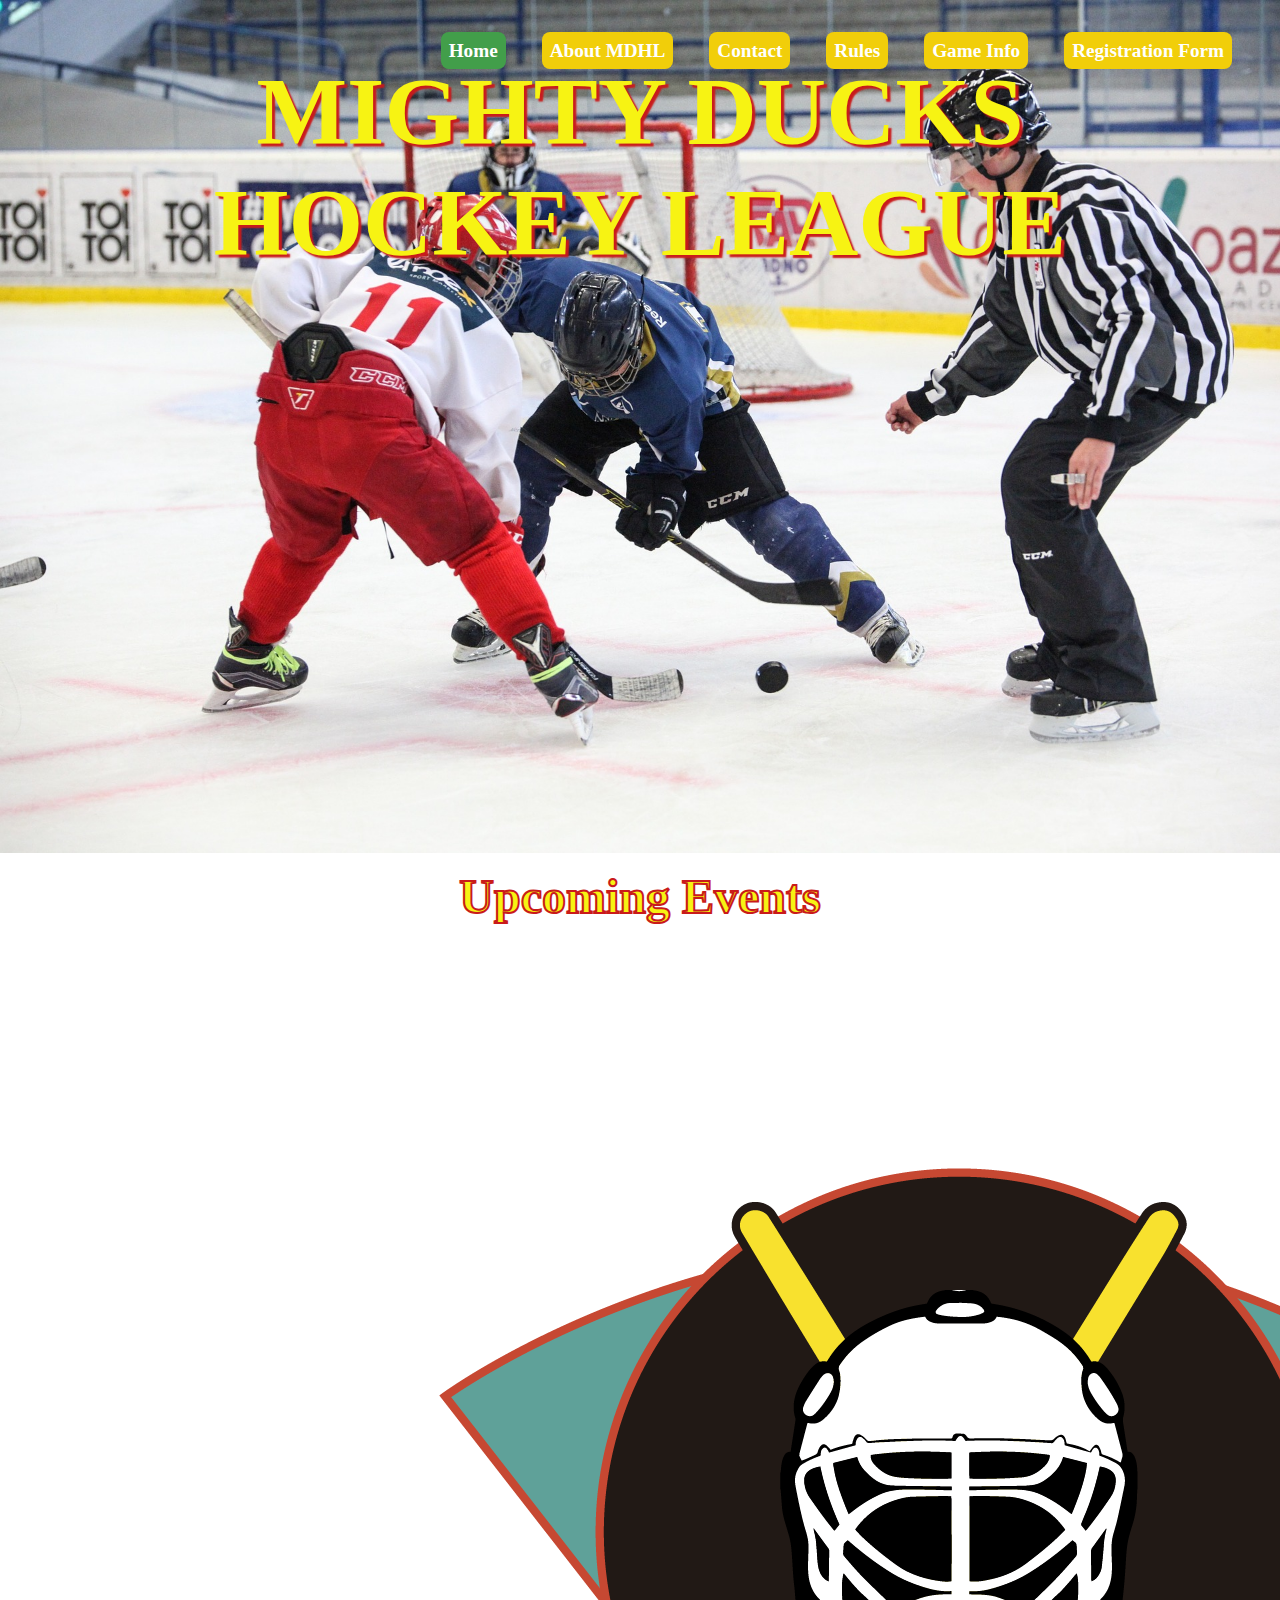
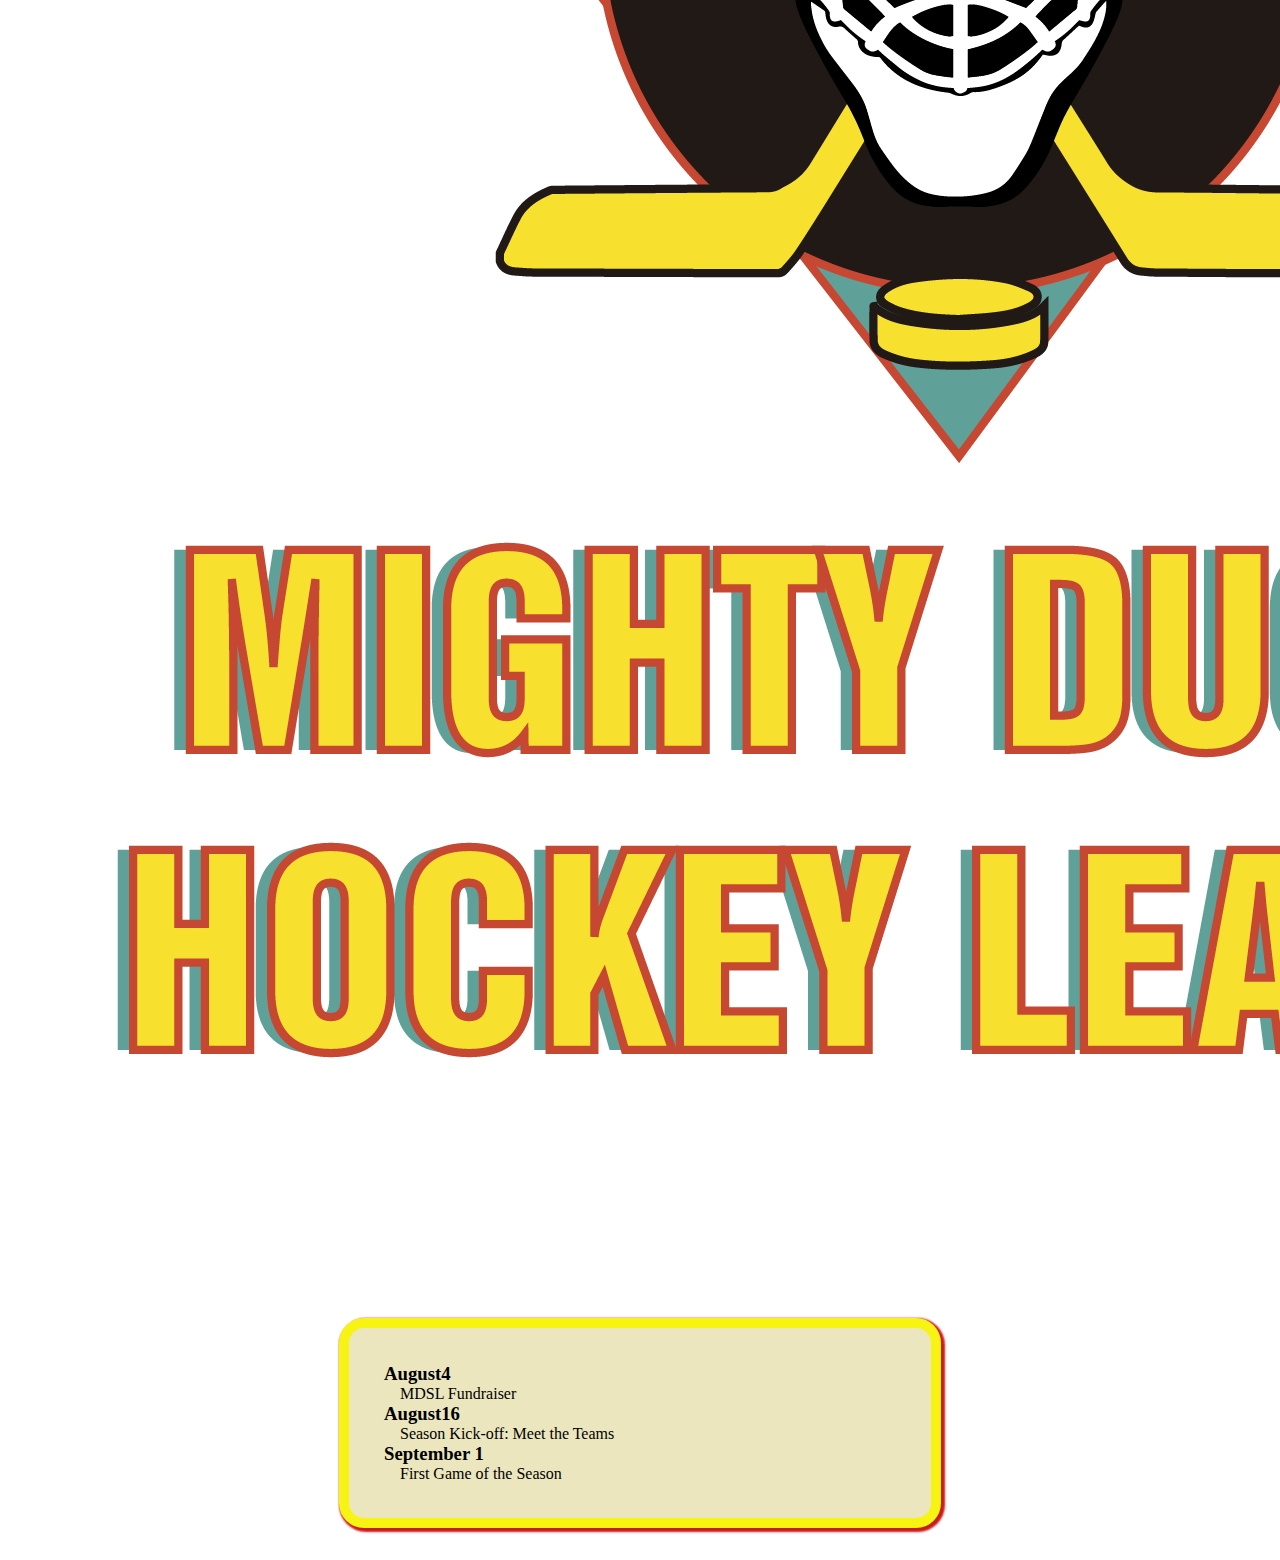
<file: index.html>
<!DOCTYPE html>
<html lang="en">
<head>
    <meta charset="UTF-8">
    <meta http-equiv="X-UA-Compatible" content="IE=edge">
    <meta name="viewport" content="width=device-width, initial-scale=1.0">
    <link rel="shortcut icon" href="./assets/img/LogoMightyduck-01.ico" type="image/x-icon">
    <title>Home - Myghty Ducks Hockey League</title>
    <!-- <link rel="stylesheet" href="./assets/styles/style.css"> -->
    <link rel="stylesheet" href="./assets/styles/style2.css">
</head>
<body>
    <header class="header">
        <img class="background" src="./assets/img/design1_image1.jpg" alt="Ice Hockey match">
        <h1>Mighty Ducks Hockey League</h1>
    </header>
    <nav>
        <a href="#">Home</a>
        <a href="./about.html">About MDHL</a>
        <a href="./contact.html">Contact</a>
        <a href="./rules.html">Rules</a>
        <a href="./game_info.html">Game Info</a>
        <a href="./registration.html">Registration Form</a>
    </nav>

    <main>
        <h2>Upcoming Events</h2>
        <figure id="logo">
            <img src="./assets/img/LogoMightyduck-01.png" alt="Logo Mighty Ducks Hockey League">
        </figure>
        <div>
            <article class="rules">
                <h3>August4</h3>
                <p class="indent">MDSL Fundraiser</p>
                <h3>August16</h3>
                <p class="indent">Season Kick-off: Meet the Teams</p>
                <h3>September 1</h3>
                <p class="indent">First Game of the Season</p>   
            </article>
        </div>
    </main>
</body>
</html>
</file>
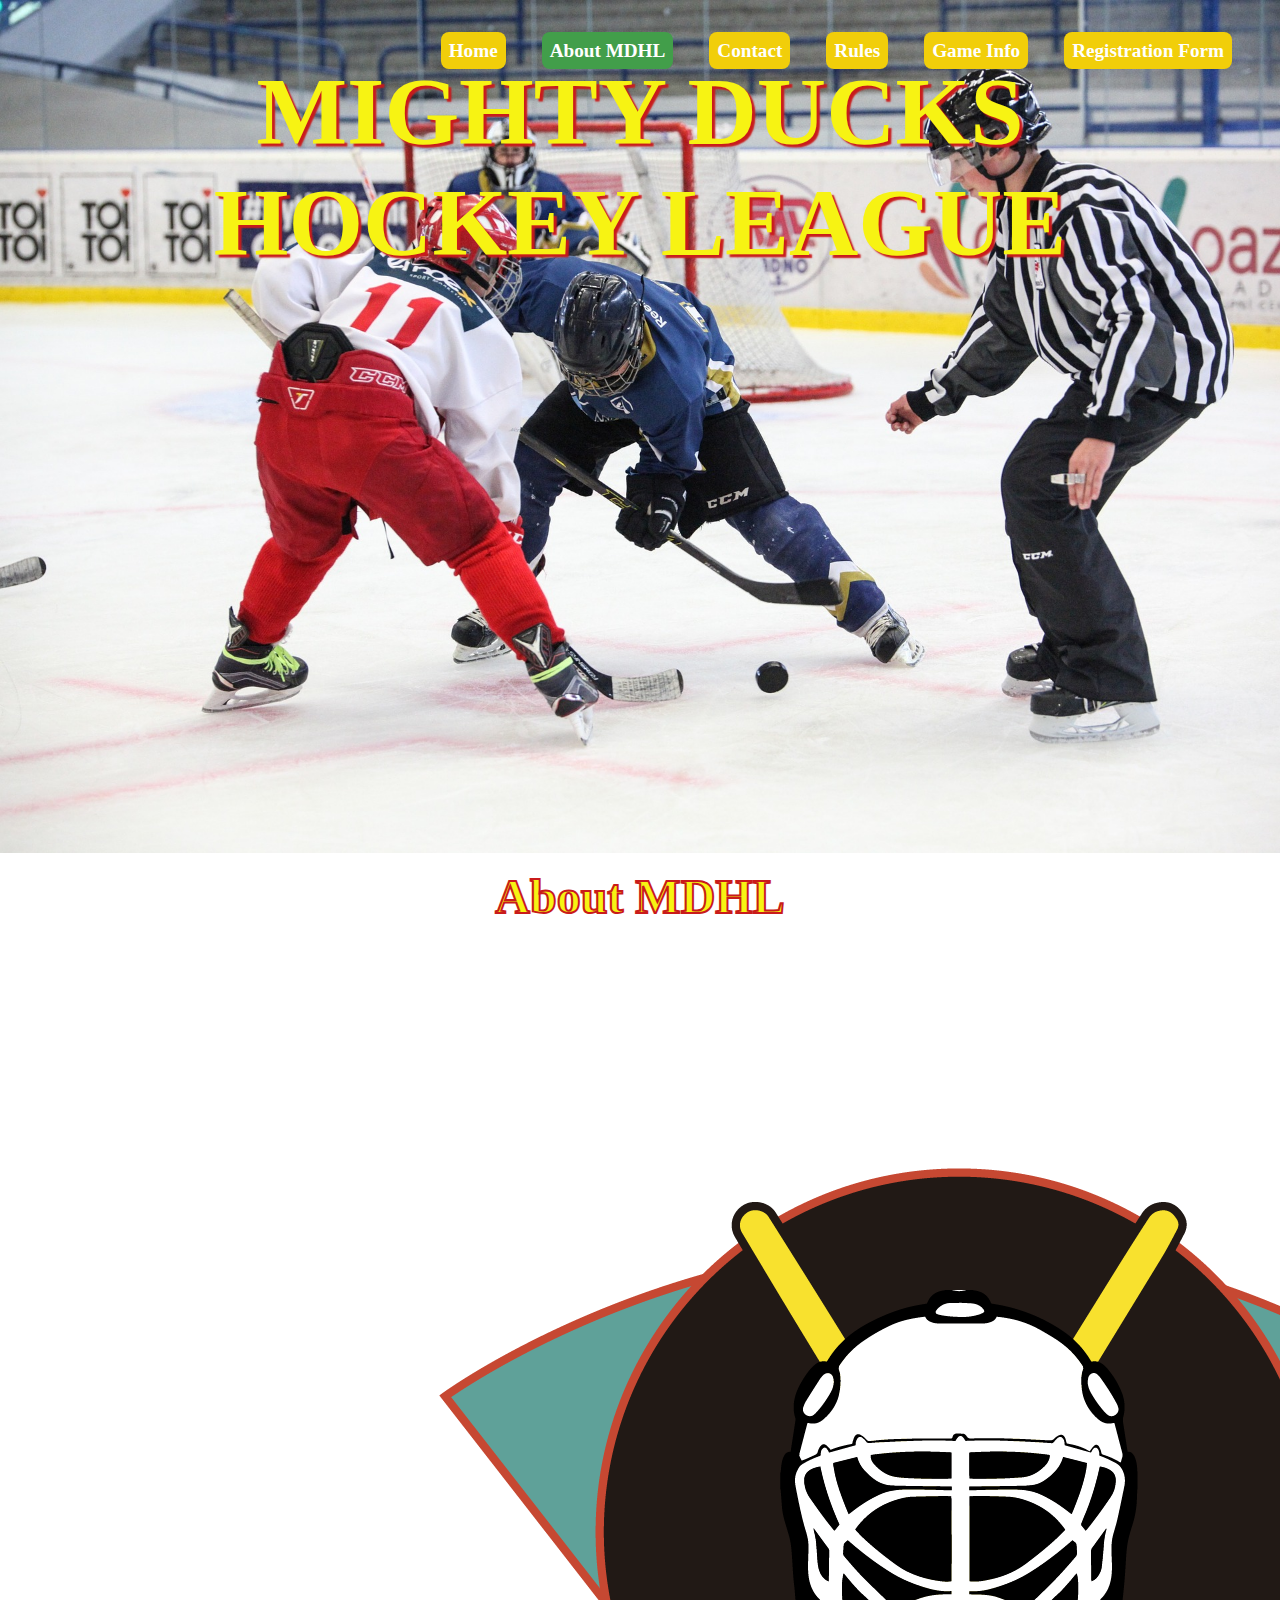
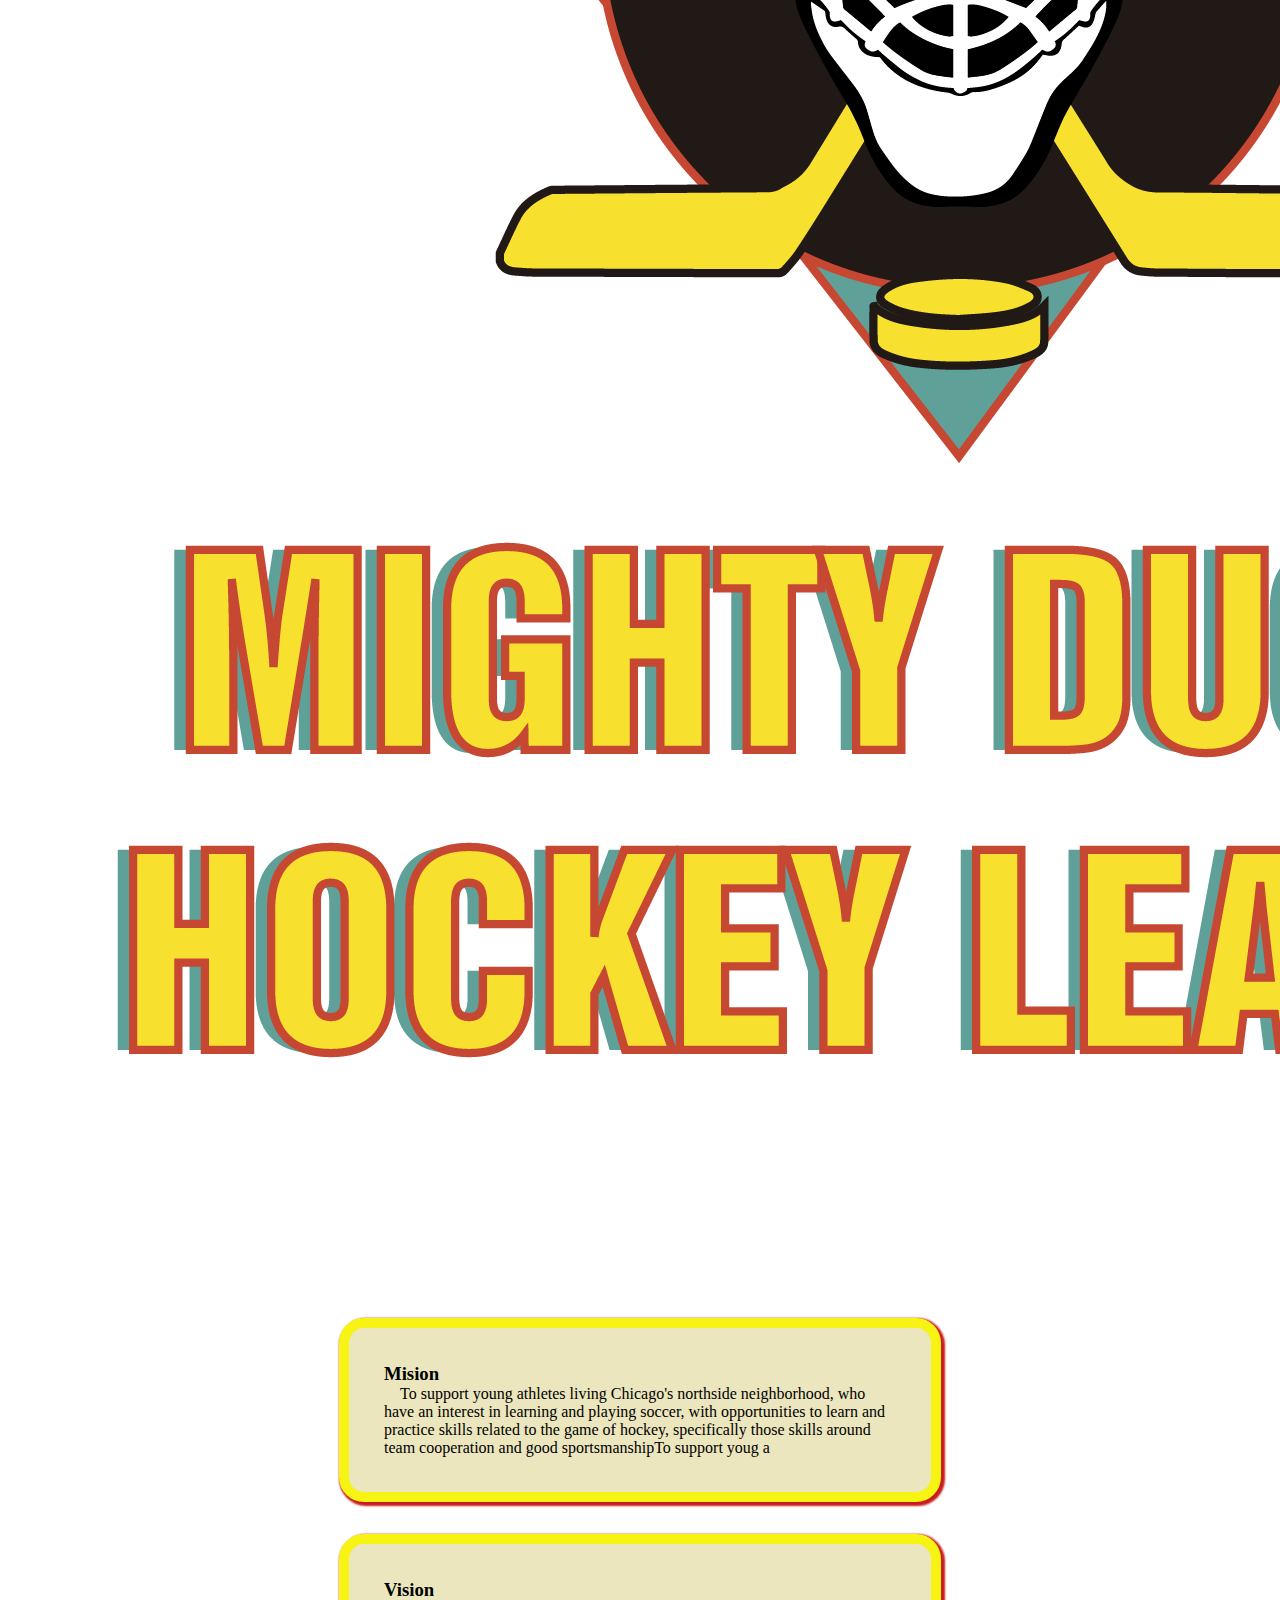
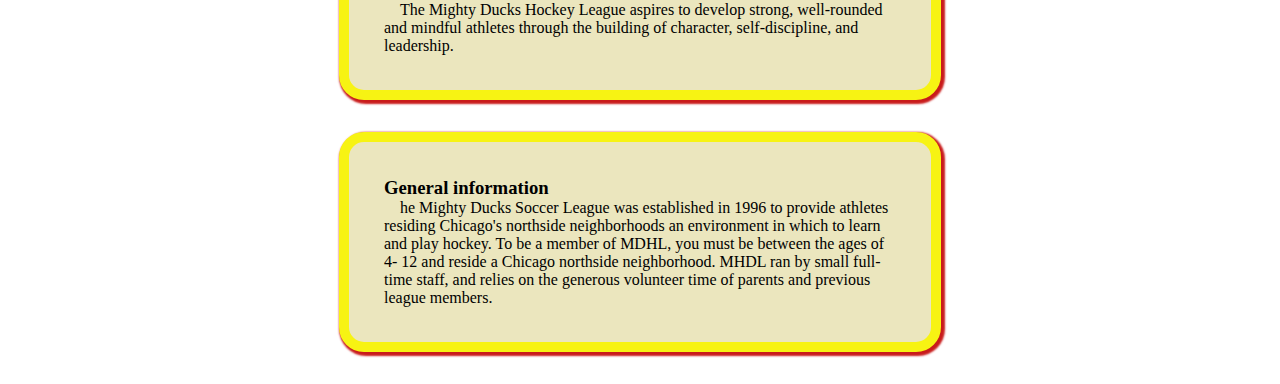
<file: about.html>
<!DOCTYPE html>
<html lang="en">
<head>
    <meta charset="UTF-8">
    <meta http-equiv="X-UA-Compatible" content="IE=edge">
    <meta name="viewport" content="width=device-width, initial-scale=1.0">
    <link rel="shortcut icon" href="./assets/img/LogoMightyduck-01.ico" type="image/x-icon">
    <title>About - Myghty Ducks Hockey League</title>
    <link rel="shortcut icon" href="./assets/img/LogoMightyduck-01.ico" type="image/x-icon">
    <!-- <link rel="stylesheet" href="./assets/styles/style.css"> -->
    <link rel="stylesheet" href="./assets/styles/style2.css">

</head>
<body>
    <header class="header">
        <img class="background" src="./assets/img/design1_image1.jpg" alt="Ice Hockey match">
        <h1>Mighty Ducks Hockey League</h1>
    </header>
    <nav>
        <a href="./index.html">Home</a>
        <a href="#">About MDHL</a>
        <a href="./contact.html">Contact</a>
        <a href="./rules.html">Rules</a>
        <a href="./game_info.html">Game Info</a>
        <a href="./registration.html">Registration Form</a>
    </nav>
    <main>
        <h2>About MDHL</h2>
        <figure id="logo">
            <img src="./assets/img/LogoMightyduck-01.png" alt="Logo Mighty Ducks Hockey League">
        </figure>
        <div>
            <article class="rules">
                <h3>Mision</h3>
                <p class="indent">To support young athletes living Chicago's northside neighborhood, who have an interest in learning and playing soccer, with opportunities to learn and practice skills related to the game of hockey, specifically those skills around team cooperation and good sportsmanshipTo support youg a</p>
            </article>
            <article class="rules">
                <h3>Vision</h3>
                <p class="indent">The Mighty Ducks Hockey League aspires to develop strong, well-rounded and mindful athletes through the building of character, self-discipline, and leadership.</p>
            </article>
            <article class="rules">
                <h3>General information</h3>
                <p class="indent">he Mighty Ducks Soccer League was established in 1996 to provide athletes residing Chicago's northside neighborhoods an environment in which to learn and play hockey. To be a member of MDHL, you must be between the ages of 4- 12 and reside a Chicago northside neighborhood. MHDL ran by small full-time staff, and relies on the generous volunteer time of parents and previous league members.</p>        
            </article>
        </div>
    </main>
</body>
</html>
</file>
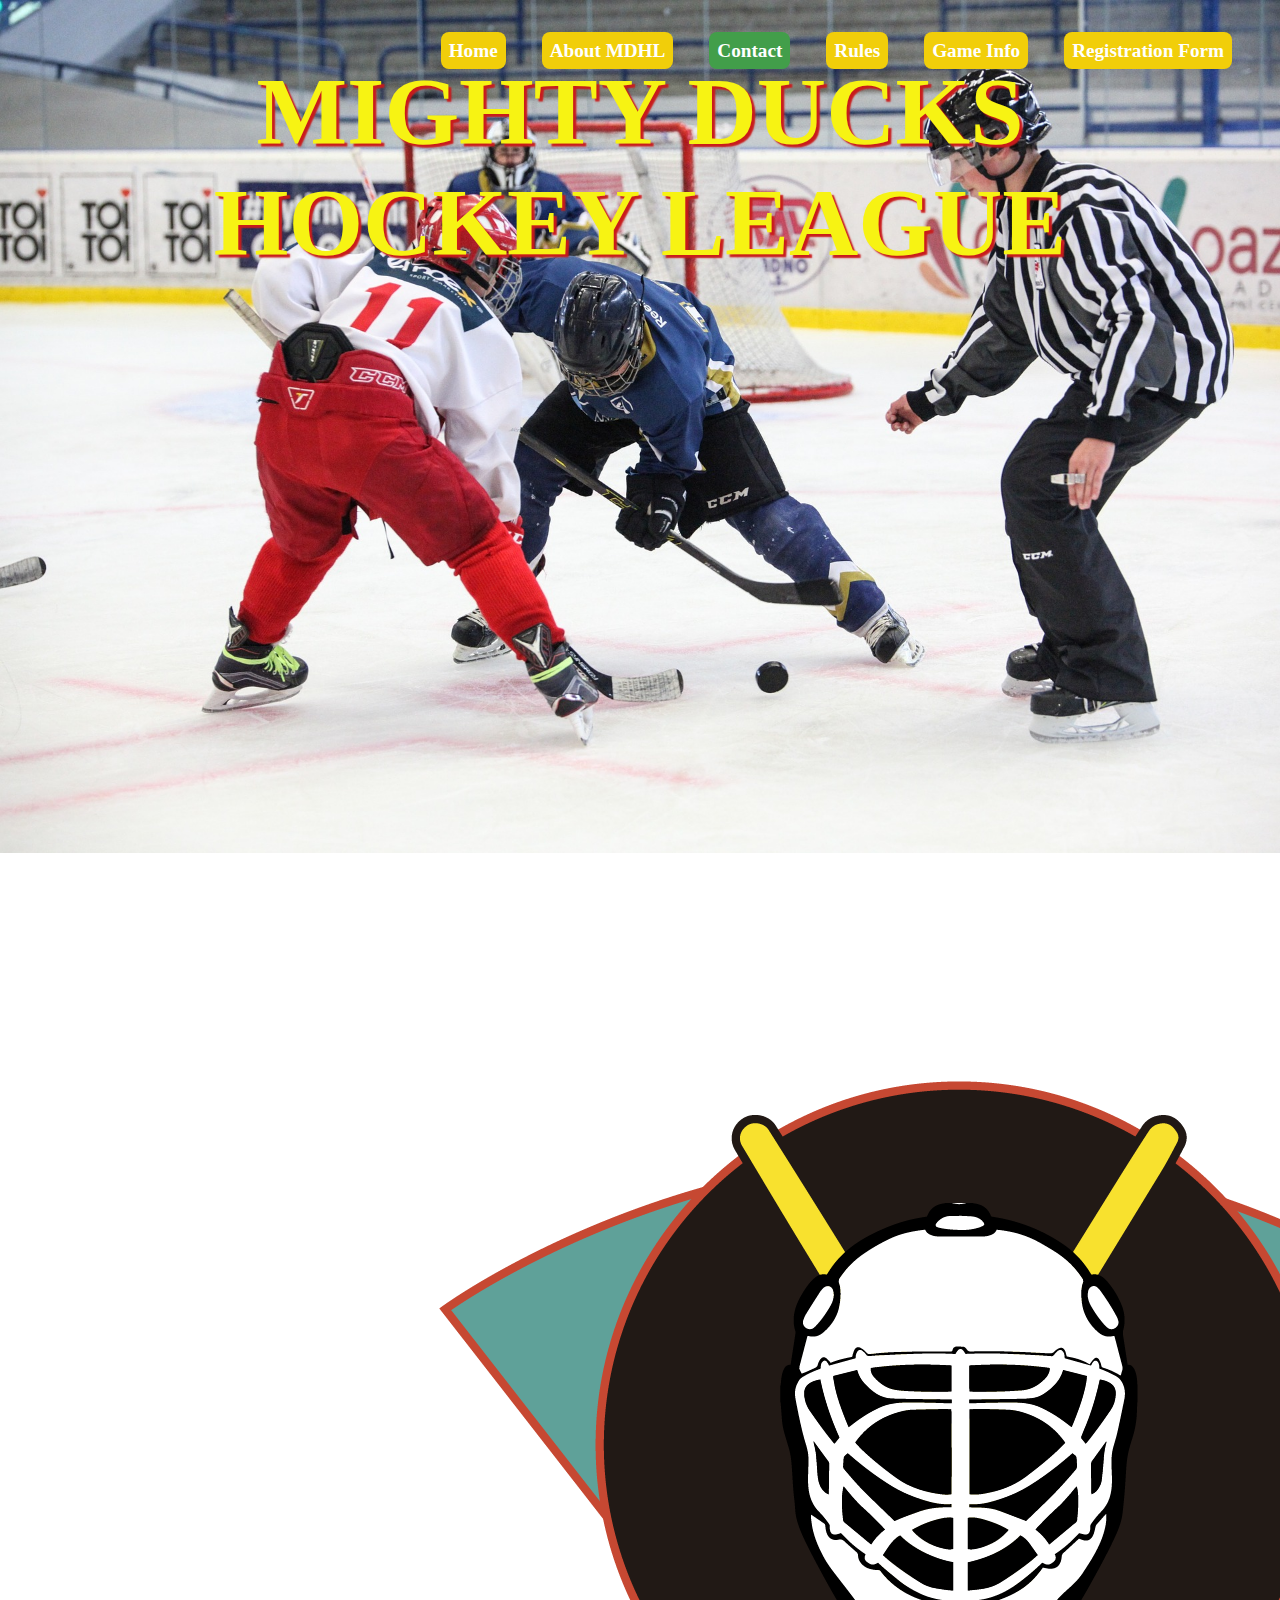
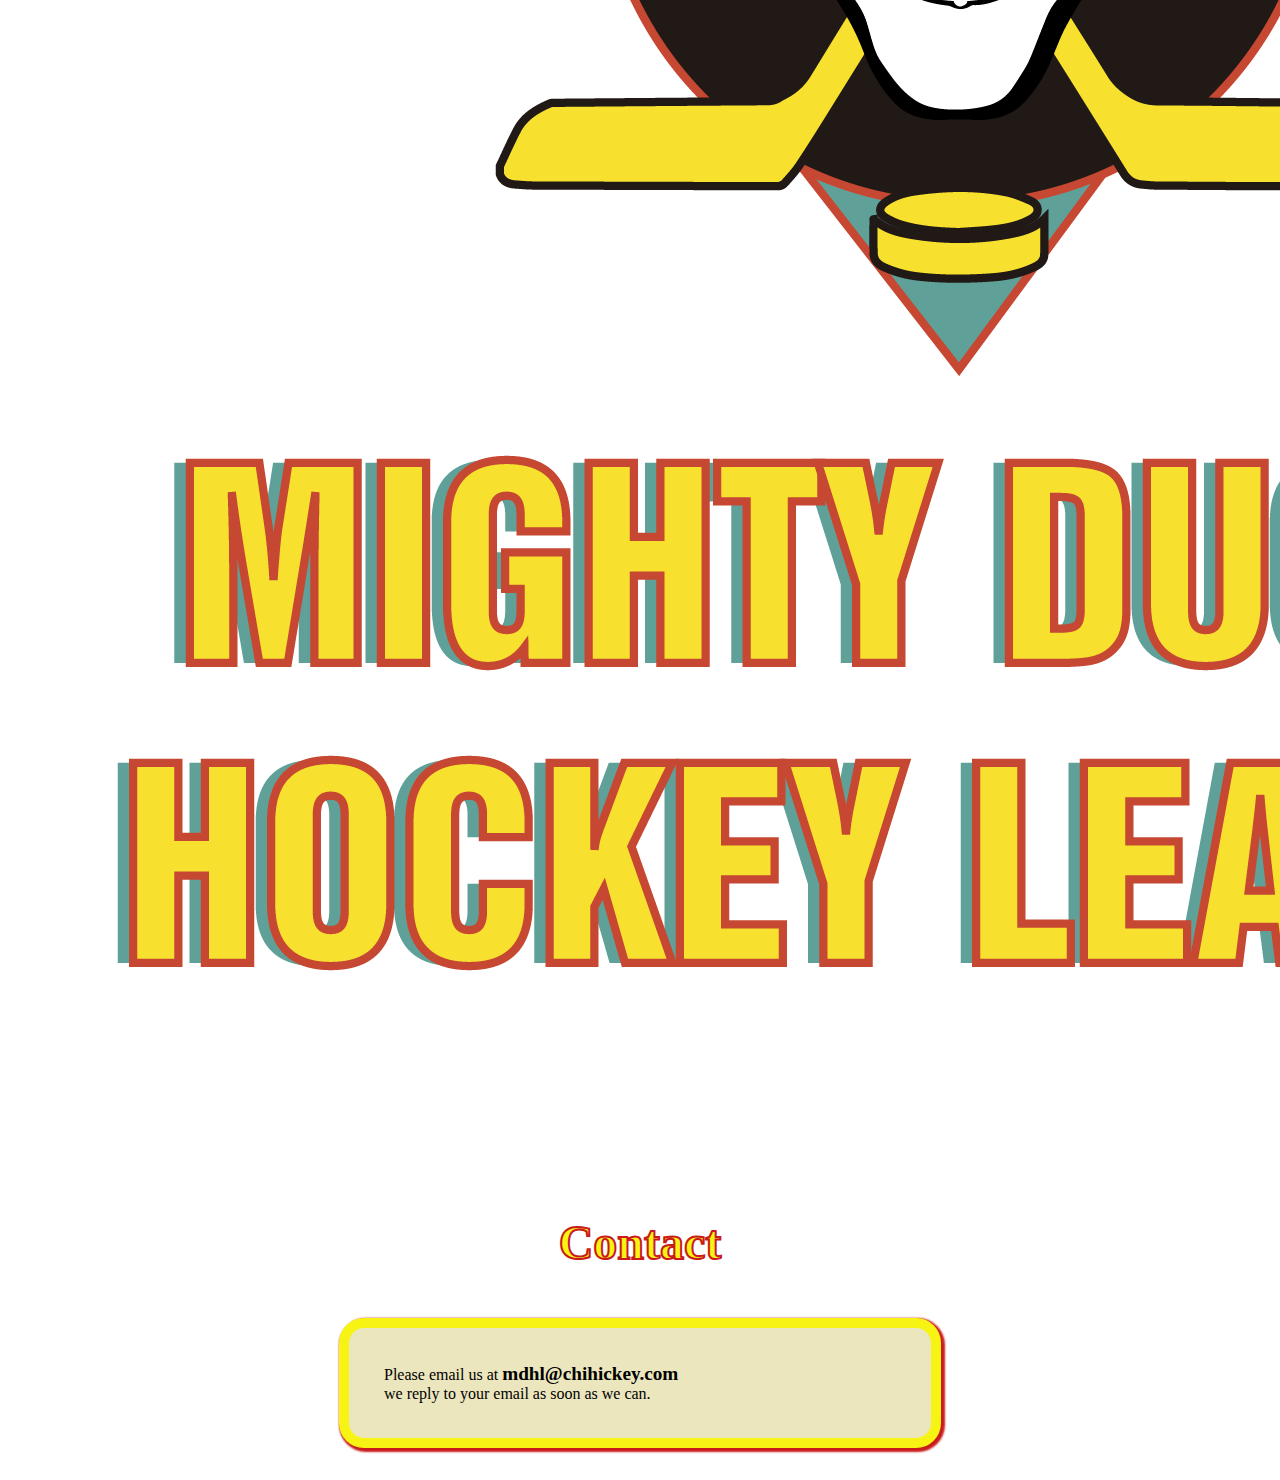
<file: contact.html>
<!DOCTYPE html>
<html lang="en">
<head>
    <meta charset="UTF-8">
    <meta http-equiv="X-UA-Compatible" content="IE=edge">
    <meta name="viewport" content="width=device-width, initial-scale=1.0">
    <link rel="shortcut icon" href="./assets/img/LogoMightyduck-01.ico" type="image/x-icon">
    <title>Contact - Myghty Ducks Hockey League</title>
    <!-- <link rel="stylesheet" href="./assets/styles/style.css"> -->
    <link rel="stylesheet" href="./assets/styles/style2.css">

</head>
<body>
    <header class="header">
        <img class="background" src="./assets/img/design1_image1.jpg" alt="Ice Hockey match">
        <h1>Mighty Ducks Hockey League</h1>
    </header>
    <nav>
        <a href="./index.html">Home</a>
        <a href="./about.html">About MDHL</a>
        <a href="#">Contact</a>
        <a href="./rules.html">Rules</a>
        <a href="./game_info.html">Game Info</a>
        <a href="./registration.html">Registration Form</a>
    </nav>
    <main>
        
        <figure id="logo">
            <img src="./assets/img/LogoMightyduck-01.png" alt="Logo Mighty Ducks Hockey League">
        </figure>
        <section>
            <h2>Contact</h2>
            <div class="rules">
                <P>Please email us at <a href="mailto:mdhl@chihickey.com">mdhl@chihickey.com</a></P>
                <P>we reply to your email as soon as we can.</P>
            </div>
        </section>
    </main>
</body>
</html>
</file>
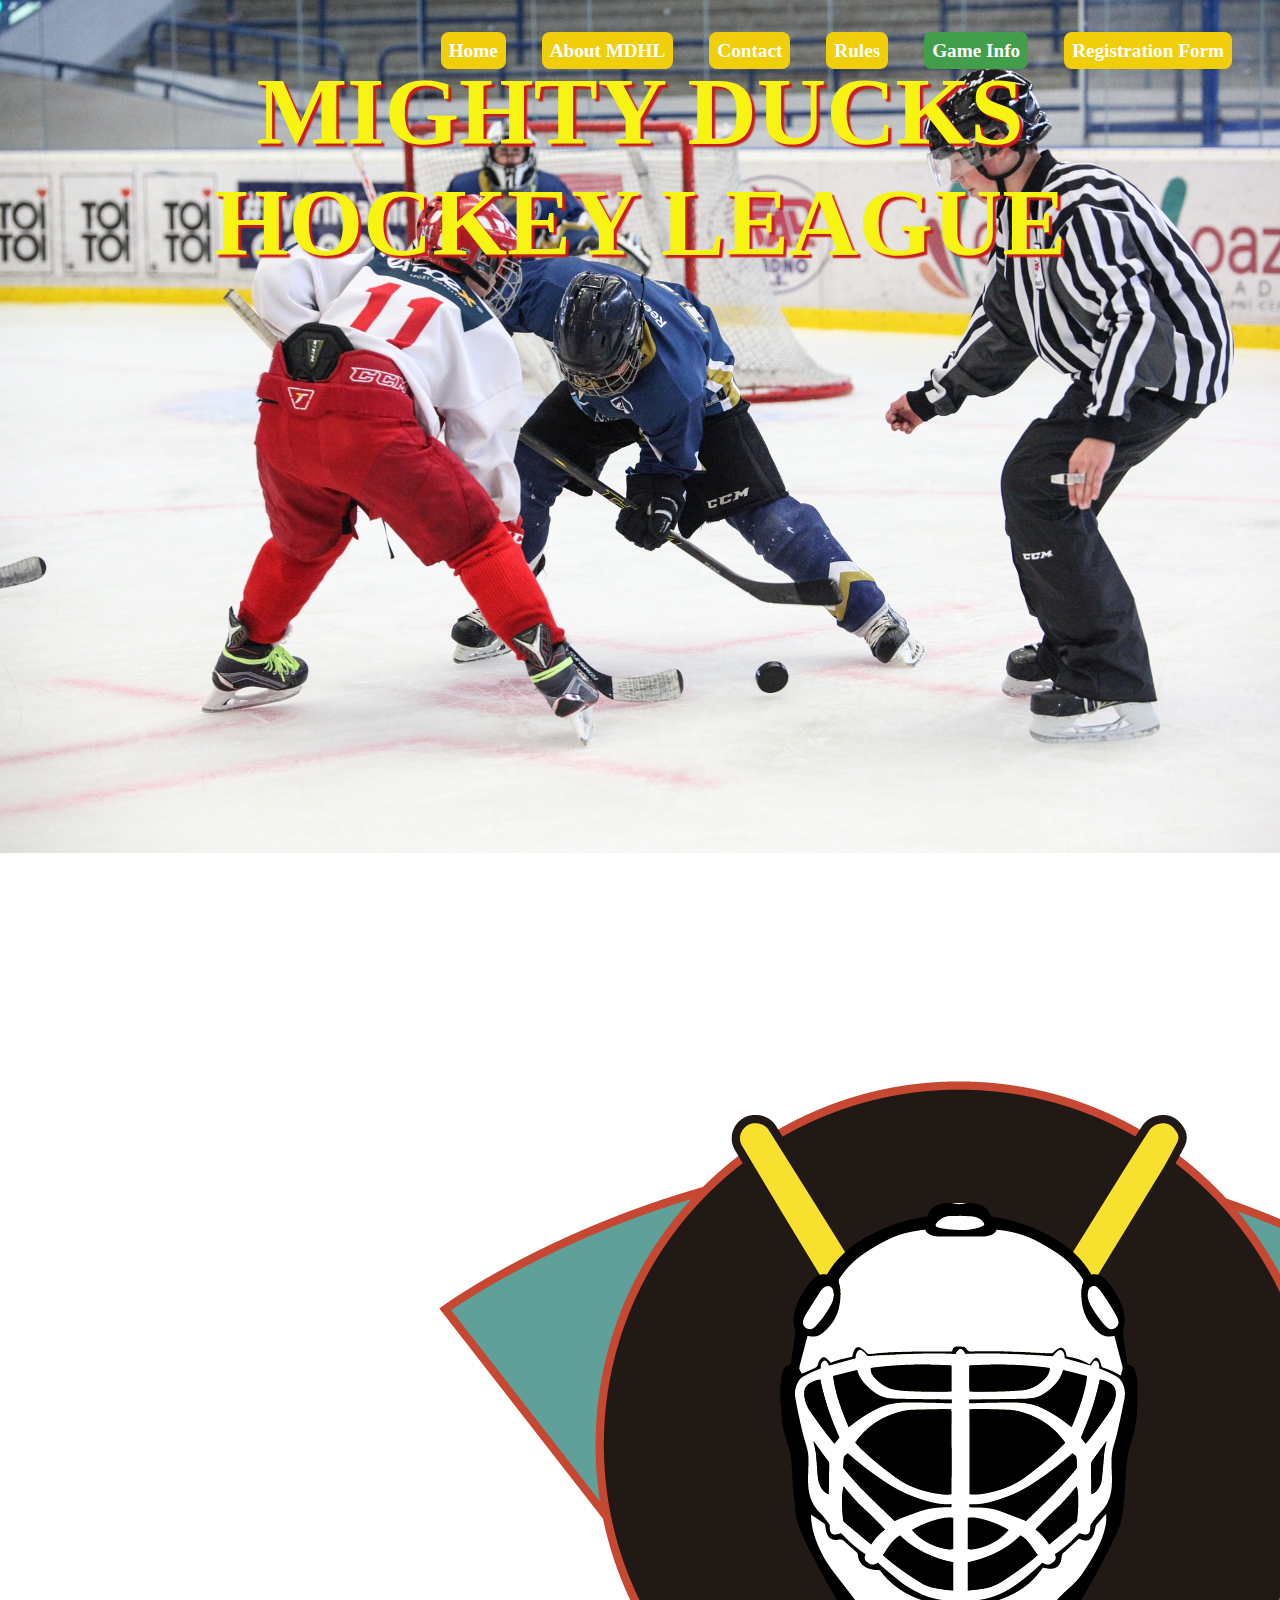
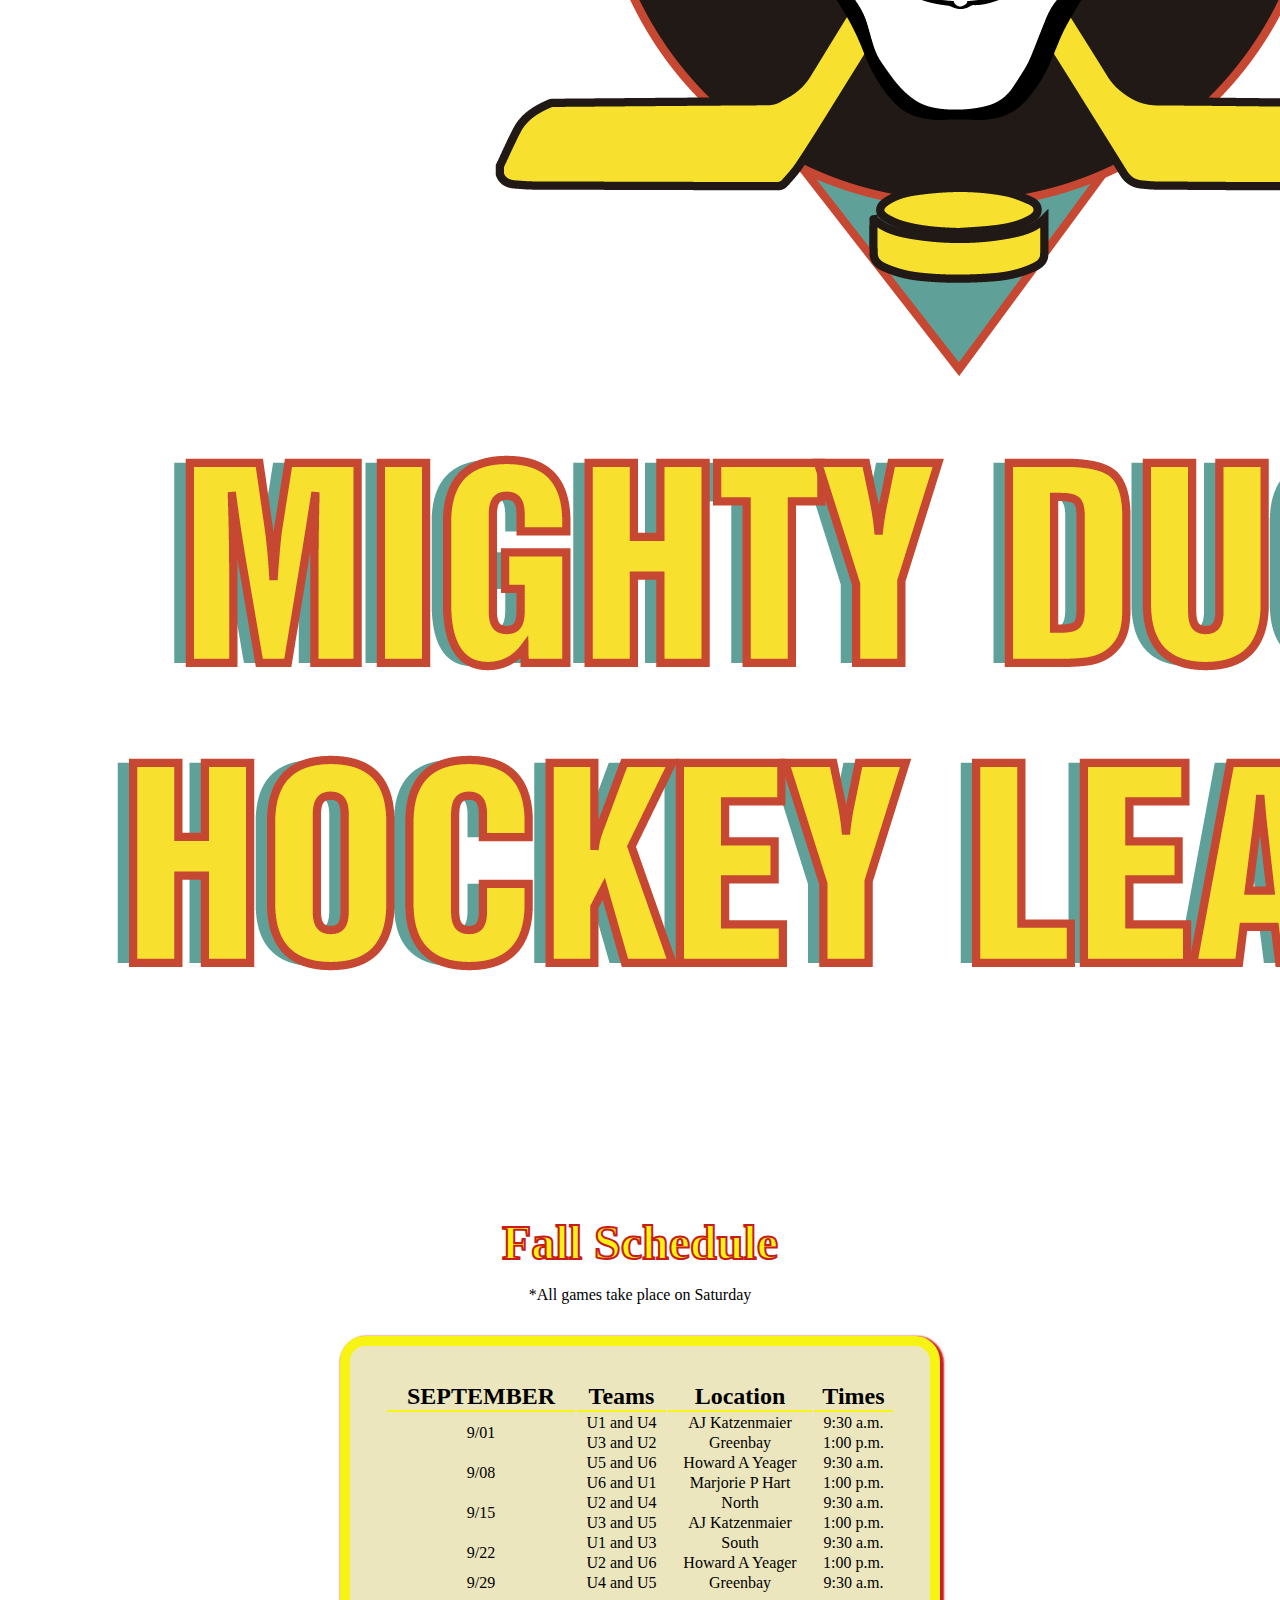
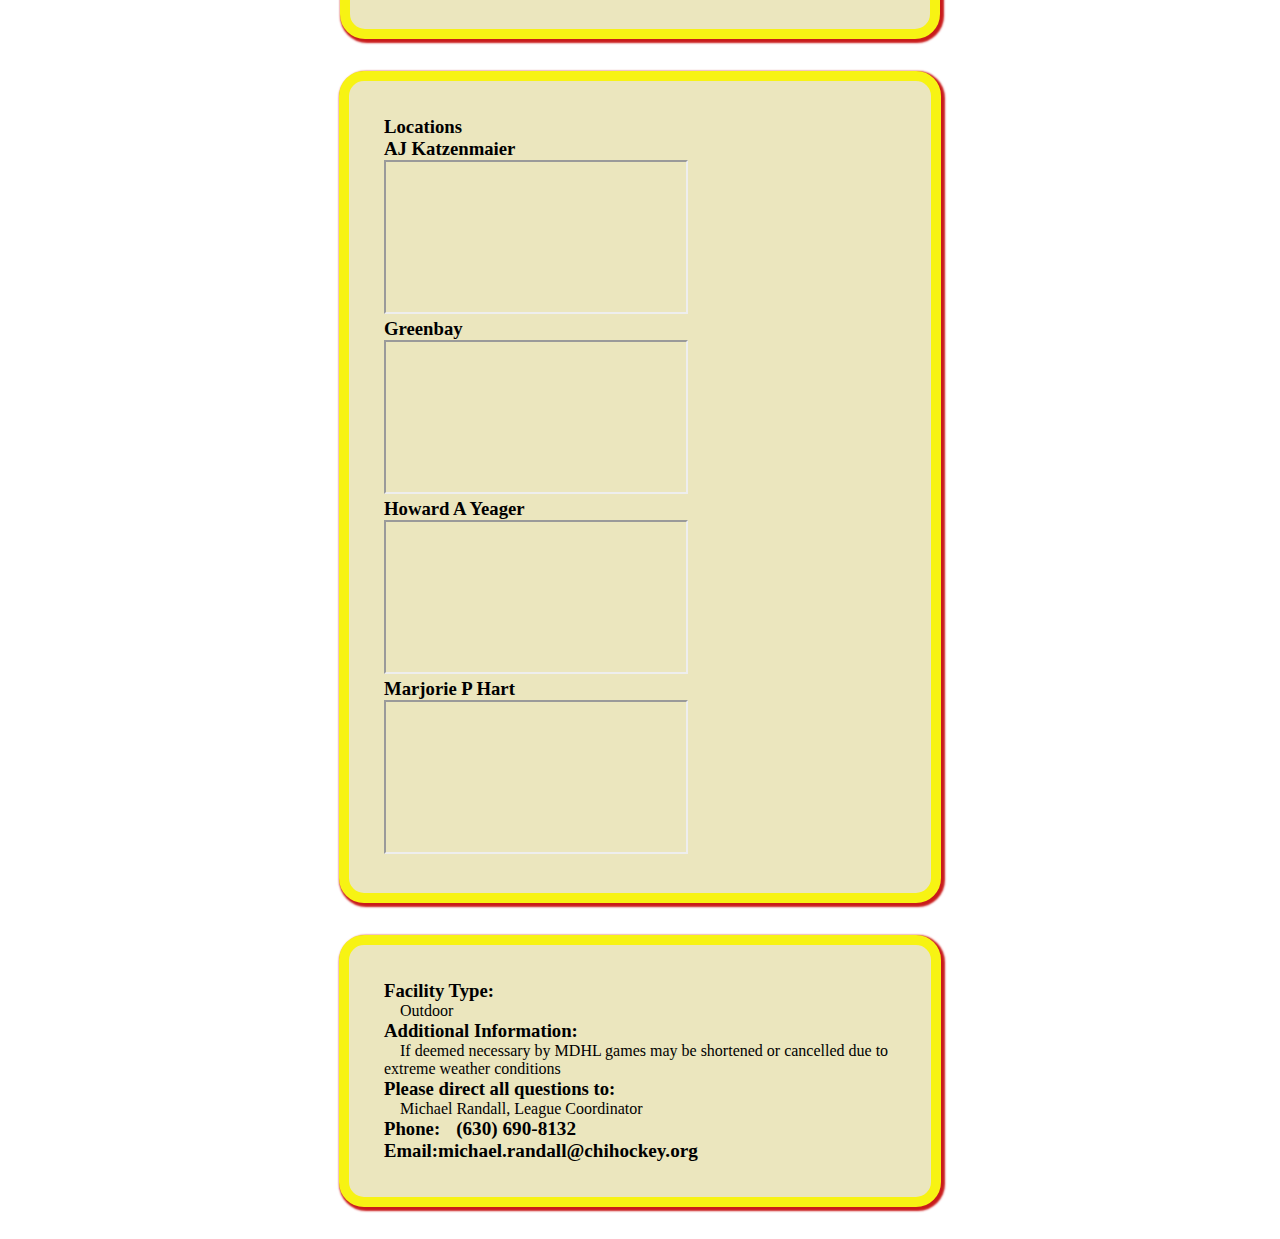
<file: game_info.html>
<!DOCTYPE html>
<html lang="en">
<head>
    <meta charset="UTF-8">
    <meta http-equiv="X-UA-Compatible" content="IE=edge">
    <meta name="viewport" content="width=device-width, initial-scale=1.0">
    <link rel="shortcut icon" href="./assets/img/LogoMightyduck-01.ico" type="image/x-icon">
    <title>Game Info - Myghty Ducks Hockey League</title>
    <link rel="stylesheet" href="./assets/styles/style2.css">
</head>
<body>
    <header class="header">
        <img class="background" src="./assets/img/design1_image1.jpg" alt="Ice Hockey match">
        <h1>Mighty Ducks Hockey League</h1>
    </header>
    <nav>
        <a href="./index.html">Home</a>
        <a href="./about.html">About MDHL</a>
        <a href="./contact.html">Contact</a>
        <a href="./rules.html">Rules</a>
        <a href="#">Game Info</a>
        <a href="./registration.html">Registration Form</a>
    </nav>

        <section class="container">
            <figure id="logo">
                <img src="./assets/img/LogoMightyduck-01.png" alt="Logo Mighty Ducks Hockey League">
            </figure>
            <h2>Fall Schedule</h2>
            <p class="subtitle">*All games take place on Saturday</p> 
            <table class="table">
                <tr>
                    <th>SEPTEMBER</th>
                    <th>Teams</th>
                    <th>Location</th>
                    <th>Times</th>
                </tr>
                <tr>
                    <td rowspan="2">9/01</td>
                    <td>U1 and U4</td>
                    <td>AJ Katzenmaier</td>
                    <td>9:30 a.m.</td>
                </tr>
                <tr>
                    <td>U3 and U2</td>
                    <td>Greenbay</td>
                    <td>1:00 p.m.</td>
                </tr>
                <tr>
                    <td rowspan="2">9/08</td> 
                    <td>U5 and U6</td>
                    <td>Howard A Yeager</td>
                    <td>9:30 a.m.</td>
                </tr>
                <tr>
                    <td>U6 and U1</td>
                    <td>Marjorie P Hart</td>
                    <td>1:00 p.m.</td>
                </tr>
                <tr>
                    <td rowspan="2">9/15</td> 
                    <td>U2 and U4</td>
                    <td>North</td>
                    <td>9:30 a.m.</td>
                </tr>
                <tr>
                    <td>U3 and U5</td>
                    <td>AJ Katzenmaier</td>
                    <td>1:00 p.m.</td>
                </tr>
                <tr>
                    <td rowspan="2">9/22</td>
                    <td>U1 and U3</td>
                    <td>South</td>
                    <td>9:30 a.m.</td>
                </tr>
                <tr>
                    <td>U2 and U6</td>
                    <td>Howard A Yeager</td>
                    <td>1:00 p.m.</td>
                </tr>
                <tr>
                    <td>9/29</td>
                    <td>U4 and U5</td>
                    <td>Greenbay</td>
                    <td>9:30 a.m.</td>
                </tr>
            </table>
            <div class="rules">
                <h3 class="h3-red-yellow center">Locations</h3>
                <div class="locations">
                    <article class="map">
                        <h3 class="h3-red-yellow-location">AJ Katzenmaier</h3>
                        <iframe id="aj-katzenmaier"
                            src="https://www.google.com/maps/embed?pb=!1m18!1m12!1m3!1d2949.780458165108!2d-87.86499328523853!3d42.32588114525315!2m3!1f0!2f0!3f0!3m2!1i1024!2i768!4f13.1!3m3!1m2!1s0x880f932fbc6ba7cd%3A0xcf2bbe275c6da815!2sAJ%20Katzenmaier%20Academy!5e0!3m2!1ses!2sar!4v1675525518857!5m2!1ses!2sar"
                            allowfullscreen="" loading="lazy" referrerpolicy="no-referrer-when-downgrade"></iframe>
                    </article>
                    <article class="map">
                        <h3 class="h3-red-yellow-location">Greenbay</h3>
                        <iframe id="greenbay"
                            src="https://www.google.com/maps/embed?pb=!1m18!1m12!1m3!1d2845.089979380409!2d-88.02080686715827!3d44.513310337568086!2m3!1f0!2f0!3f0!3m2!1i1024!2i768!4f13.1!3m3!1m2!1s0x8802faca1db0ce89%3A0x243d15113847a7ef!2sGreen%20Bay%20School%20of%20Dance!5e0!3m2!1ses-419!2sar!4v1675728529418!5m2!1ses-419!2sar"
                            allowfullscreen="" loading="lazy" referrerpolicy="no-referrer-when-downgrade"></iframe>
                    </article>
                    <article class="map">
                        <h3 class="h3-red-yellow-location">Howard A Yeager</h3>
                        <iframe id="howard-a-yeager" src="https://www.google.com/maps/embed?pb=!1m18!1m12!1m3!1d2950.269876673849!2d-87.8560697843083!3d42.31544224591016!2m3!1f0!2f0!3f0!3m2!1i1024!2i768!4f13.1!3m3!1m2!1s0x880feccac26b07c5%3A0x8b51fa5d6efe771a!2sHoward%20A.%20Yeager%20School%20(PREK-K)!5e0!3m2!1ses-419!2sar!4v1675729227893!5m2!1ses-419!2sar" allowfullscreen="" loading="lazy" referrerpolicy="no-referrer-when-downgrade"></iframe>
                    </article>
                    <article class="map">
                        <h3 class="h3-red-yellow-location">Marjorie P Hart</h3>
                        <iframe id="marjorie-p-hart" src="https://www.google.com/maps/embed?pb=!1m18!1m12!1m3!1d188782.05546386776!2d-88.12583926718752!3d42.327178700000005!2m3!1f0!2f0!3f0!3m2!1i1024!2i768!4f13.1!3m3!1m2!1s0x880fecd0628e1bb5%3A0x9a4d5f9aafd42e02!2sMarjorie%20P%20Hart%20School!5e0!3m2!1ses-419!2sar!4v1675731129418!5m2!1ses-419!2sar" allowfullscreen="" loading="lazy" referrerpolicy="no-referrer-when-downgrade"></iframe>
                    </article>
                </div>
            </div>
            <div class="rules">
                <article>
                    <h3>Facility Type: </h3>
                    <p class="indent">Outdoor</p>
                </article>
                <article>
                    <h3>Additional Information: </h3>
                    <p class="indent">If deemed necessary by MDHL games may be shortened or cancelled due to extreme
                        weather conditions</p>
                </article>
                <article>
                    <h3>Please direct all questions to: </h3>
                    <p class="indent">Michael Randall, League Coordinator</p>
                </article>
                <article class="inline-block">
                    <h3>Phone:</h3>
                    <p class="indent"><a href="tel:6031112298">(630) 690-8132</a></p>
                </article>
                <article class="inline-block">
                    <h3>Email:</h3>
                    <a href="mailto:michael.randall@chihockey.org">michael.randall@chihockey.org</a>
                </article>
            </div>
        </section>
</body>
</html>
</file>
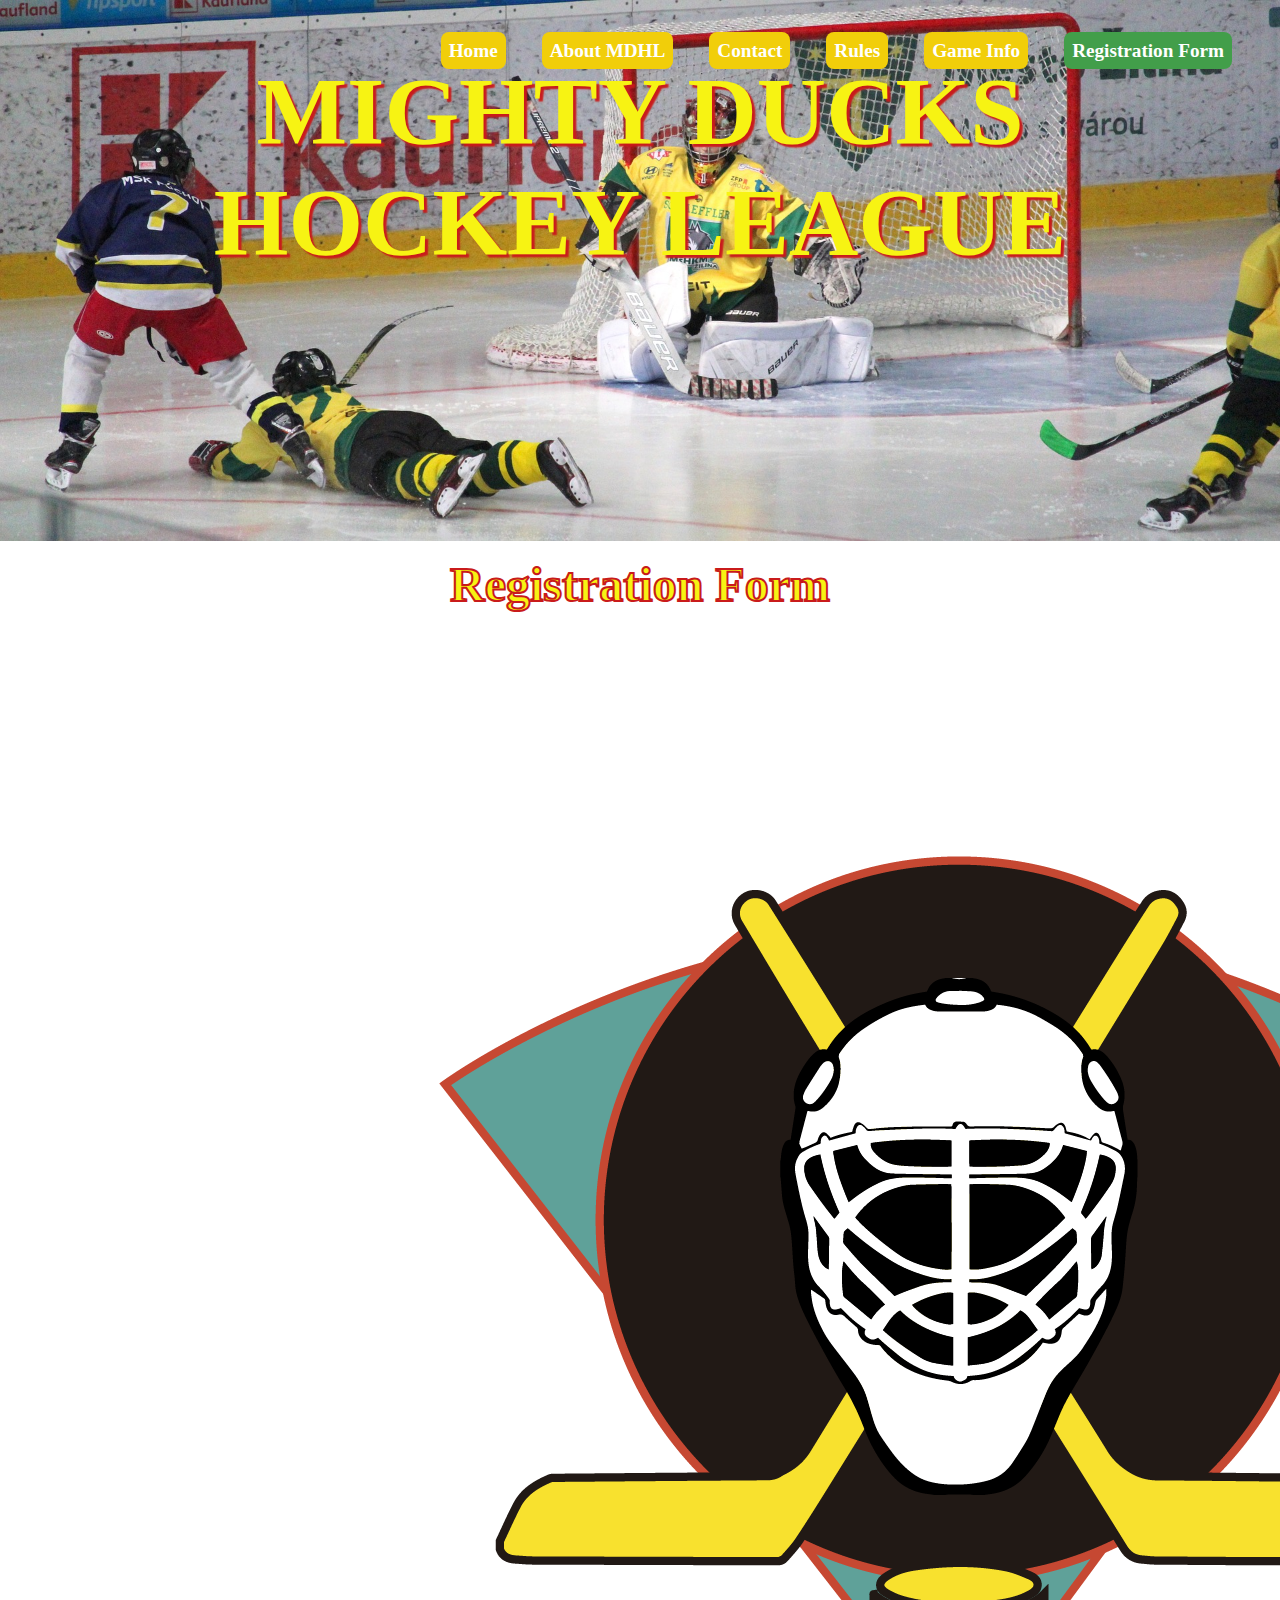
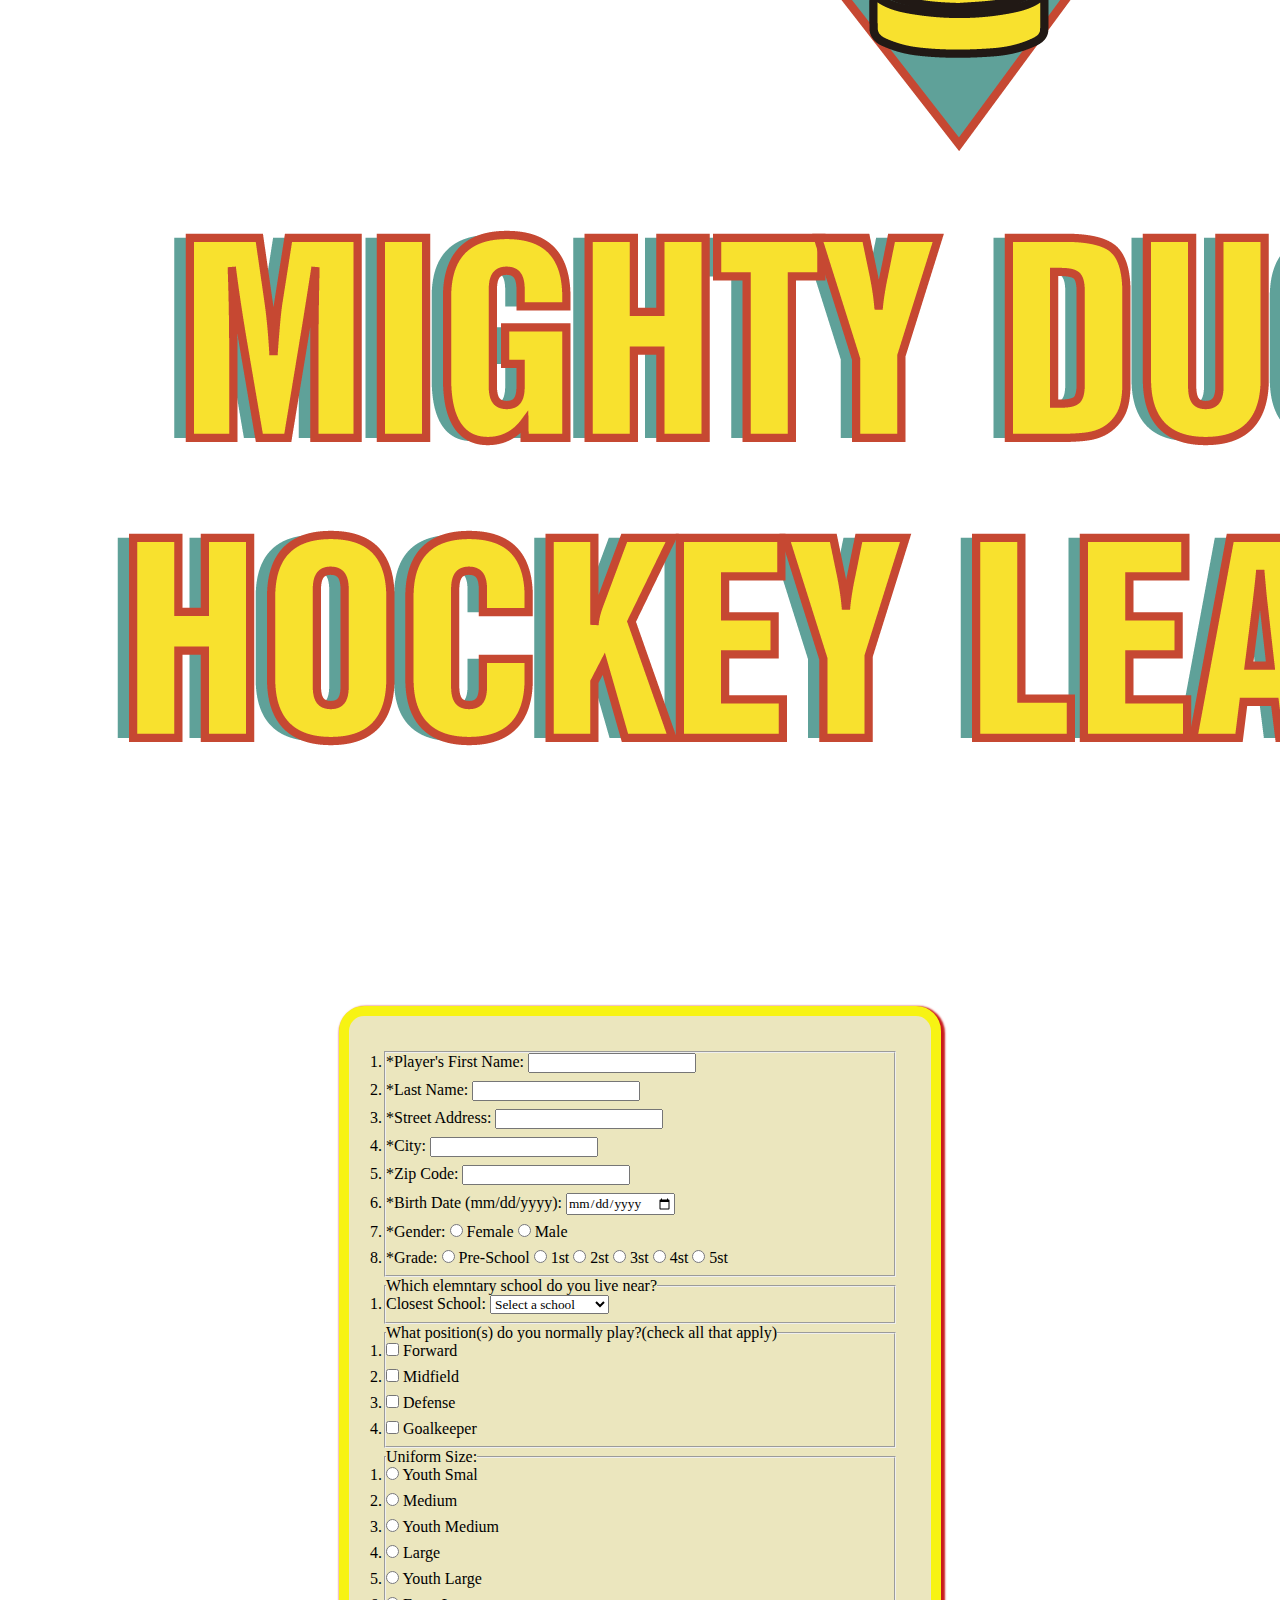
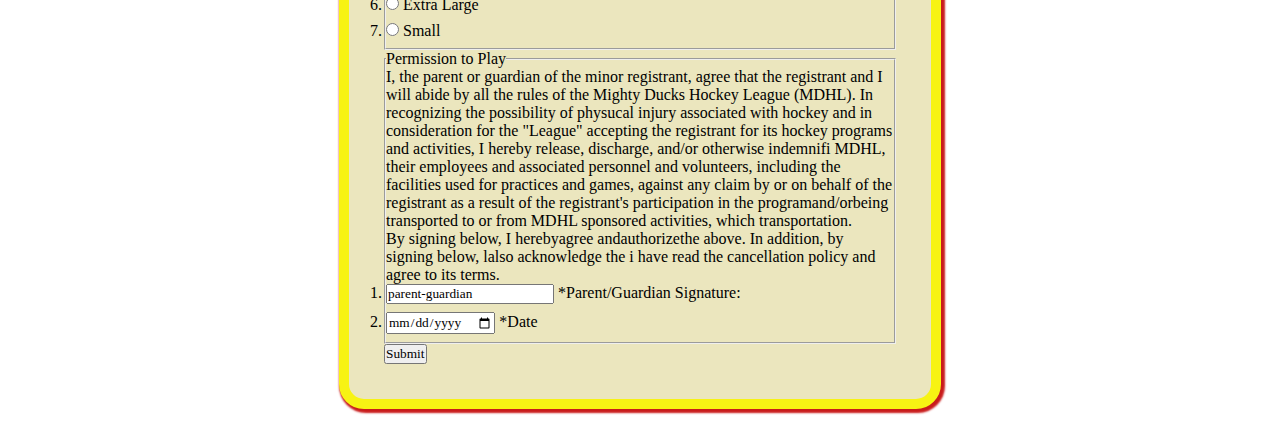
<file: registration.html>
<!DOCTYPE html>
<html lang="en">
<head>
    <meta charset="UTF-8">
    <meta http-equiv="X-UA-Compatible" content="IE=edge">
    <meta name="viewport" content="width=device-width, initial-scale=1.0">
    <link rel="shortcut icon" href="./assets/img/LogoMightyduck-01.ico" type="image/x-icon">
    <title>Registration Form - Myghty Ducks Hockey League</title>
    <link rel="stylesheet" href="./assets/styles/style2.css">

</head>
<body>
    <header class="header">
        
        <img src="./assets/img/design1_image2.jpg" alt="">
        <h1>Mighty Ducks Hockey League</h1>
    </header>
    <nav>
        <a href="./index.html">Home</a>
        <a href="./about.html">About MDHL</a>
        <a href="./contact.html">Contact</a>
        <a href="./rules.html">Rules</a>
        <a href="./game_info.html">Game Info</a>
        <a href="#">Registration Form</a>
    </nav>

    <main>
        <h2>Registration Form</h2>
        <figure id="logo">
            <img src="./assets/img/LogoMightyduck-01.png" alt="Logo Mighty Ducks Hockey League">
        </figure>

        <div>
            <form class="rules" action="./show_data.html" method="get">
                <fieldset class="container-form">
                    <ol>
                        <li class="double">
                            <label for="first-name" >*Player's First Name:</label>
                            <input type="text" name="first-name" id="first-name" required>
                        </li>
                        <li class="double">
                            <label for="last-name" >*Last Name:</label>
                            <input type="text" name="last-name" id="last-name" required>
                        </li>
                        <li class="block">
                            <label for="adress-st" >*Street Address: </label>
                            <input class="block" type="text" name="adress-st" id="adress-st" required>
                        </li>
                        <li class="double">
                            <label for="city" >*City: </label>
                            <input type="text" name="city" id="city" required>
                        </li>
                        <li class="double">
                            <label for="zip-code" >*Zip Code: </label>
                            <input type="text" name="zip-code" id="zip-code" required>
                        </li>
                        <li class="double">
                            <label for="birth-date" >*Birth Date (mm/dd/yyyy): </label>
                            <input type="date" name="birth-date" id="birth-date" required>
                        </li>
                        <li class="double">
                            <label>*Gender: </label>
                            <input type="radio" name="gender" id="female" value="female" required>
                            <label class="not-block" for="female">Female</label>
                            <input type="radio" name="gender" id="male" value="male">
                            <label class="not-block" for="male">Male</label>
                        </li>
                        <li>
                            <label>*Grade: </label>
                            <input type="radio" name="grade" id="pre-school" value="pre-school" required>
                            <label class="not-block" for="pre-school">Pre-School</label>
                            <input type="radio" name="grade" id="first" value="first">
                            <label class="not-block" for="first">1st</label>
                            <input type="radio" name="grade" id="second" value="second">
                            <label class="not-block" for="second">2st</label>
                            <input type="radio" name="grade" id="third" value="third">
                            <label class="not-block" for="third">3st</label>
                            <input type="radio" name="grade" id="fourth" value="fourth">
                            <label class="not-block" for="fourth">4st</label>
                            <input type="radio" name="grade" id="fifth" value="fifth">
                            <label class="not-block" for="fifth">5st</label>
                        </li>
                    </ol>
                </fieldset>
                <fieldset class="container-form">
                    <legend class="bold h3">Which elemntary school do you live near?</legend>
                    <ol>
                        <li class="double">
                            <label for="select-school">Closest School:</label>
                            <select name="school" id="select-school" required>
                                <option value="">Select a school</option>
                                <option value="AJ Katzenmaier">AJ Katzenmaier</option>
                                <option value="Greenbay">Greenbay</option>
                                <option value="Howard A Yeager">Howard A Yeager</option>
                                <option value="Marjorie P Hart">Marjorie P Hart</option>
                                <option value="North Elementary">North Elementary</option>
                                <option value="South Elementary">South Elementary</option>
                            </select>
                        </li>
                    </ol>
                </fieldset>
                <fieldset class="container-form">
                    <legend class="bold h3">What position(s) do you normally play?(check all that apply)</legend>
                    <ol>
                        <li class="double">
                            <input type="checkbox" name="position" id="forward" value="forward">
                            <label class="not-block" for="forward">Forward</label>
                        </li>
                        <li class="double">
                            <input type="checkbox" name="position" id="midfield" value="midfield">
                            <label class="not-block" for="midfield">Midfield</label>
                        </li>
                        <li class="double">
                            <input type="checkbox" name="position" id="defense" value="defense">
                            <label class="not-block" for="defense">Defense</label>
                        </li>
                        <li class="double">
                            <input type="checkbox" name="position" id="goalkeeper" value="goalkeeper">
                            <label class="not-block" for="goalkeeper">Goalkeeper</label>
                        </li>
                    </ol>
                </fieldset>
                <fieldset class="container-form">
                    <legend class="bold h3">Uniform Size:</legend>
                    <ol>
                        <li class="double">
                            <input type="radio" name="uniform-size" id="youth-smal" value="youth-smal">
                            <label class="not-block" for="youth-smal">Youth Smal</label>
                        </li>
                        <li class="double">
                            <input type="radio" name="uniform-size" id="medium" value="medium">
                            <label class="not-block" for="medium">Medium</label>
                        </li>
                        <li class="double">
                            <input type="radio" name="uniform-size" id="youth-medium" value="youth-medium">
                            <label class="not-block" for="youth-medium">Youth Medium</label>
                        </li>
                        <li class="double">
                            <input type="radio" name="uniform-size" id="large" value="large">
                            <label class="not-block" for="large">Large</label>
                        </li>
                        <li class="double">
                            <input type="radio" name="uniform-size" id="youth-large" value="youth-large">
                            <label class="not-block" for="youth-large">Youth Large</label>
                        </li>
                        <li class="double">
                            <input type="radio" name="uniform-size" id="extra-large" value="extra-large">
                            <label class="not-block" for="extra-large">Extra Large</label>
                        </li>
                        <li class="double">
                            <input type="radio" name="uniform-size" id="small" value="small">
                            <label class="not-block" for="small">Small</label>
                        </li>
                    </ol>
                </fieldset>
                <fieldset class="container-form">
                    <legend class="bold h3">Permission to Play</legend>
                    <p>I, the parent or guardian of the minor registrant, agree that the registrant and I will abide by all the rules of the Mighty Ducks Hockey League (MDHL). In recognizing the possibility of physucal injury associated with hockey and in consideration for the "League" accepting the registrant for its hockey programs and activities, I hereby release, discharge, and/or otherwise indemnifi MDHL, their employees and associated personnel and volunteers, including the facilities used for practices and games, against any claim by or on behalf of the registrant as a result of the registrant's participation in the programand/orbeing transported to or from MDHL sponsored activities, which transportation.</p>
                    <p>By signing below, I herebyagree andauthorizethe above. In addition, by signing below, lalso acknowledge the i have read the cancellation policy and agree to its terms.</p>
                    <ol class="signature">
                        <li class="double">
                            <input type="text" name="parent-guardian" id="parent-guardian" value="parent-guardian" required>
                            <label for="parent-guardian">*Parent/Guardian Signature: </label>
                        </li>
                        <li class="double">
                            <input type="date" name="signature-date" id="signature-date" required>
                            <label for="signature-date" >*Date</label>
                        </li>
                    </ol>
                    
                </fieldset>
                
                <input type="submit" value="Submit">
            </form>
        </div>

    </main>
</body>
</html>
</file>
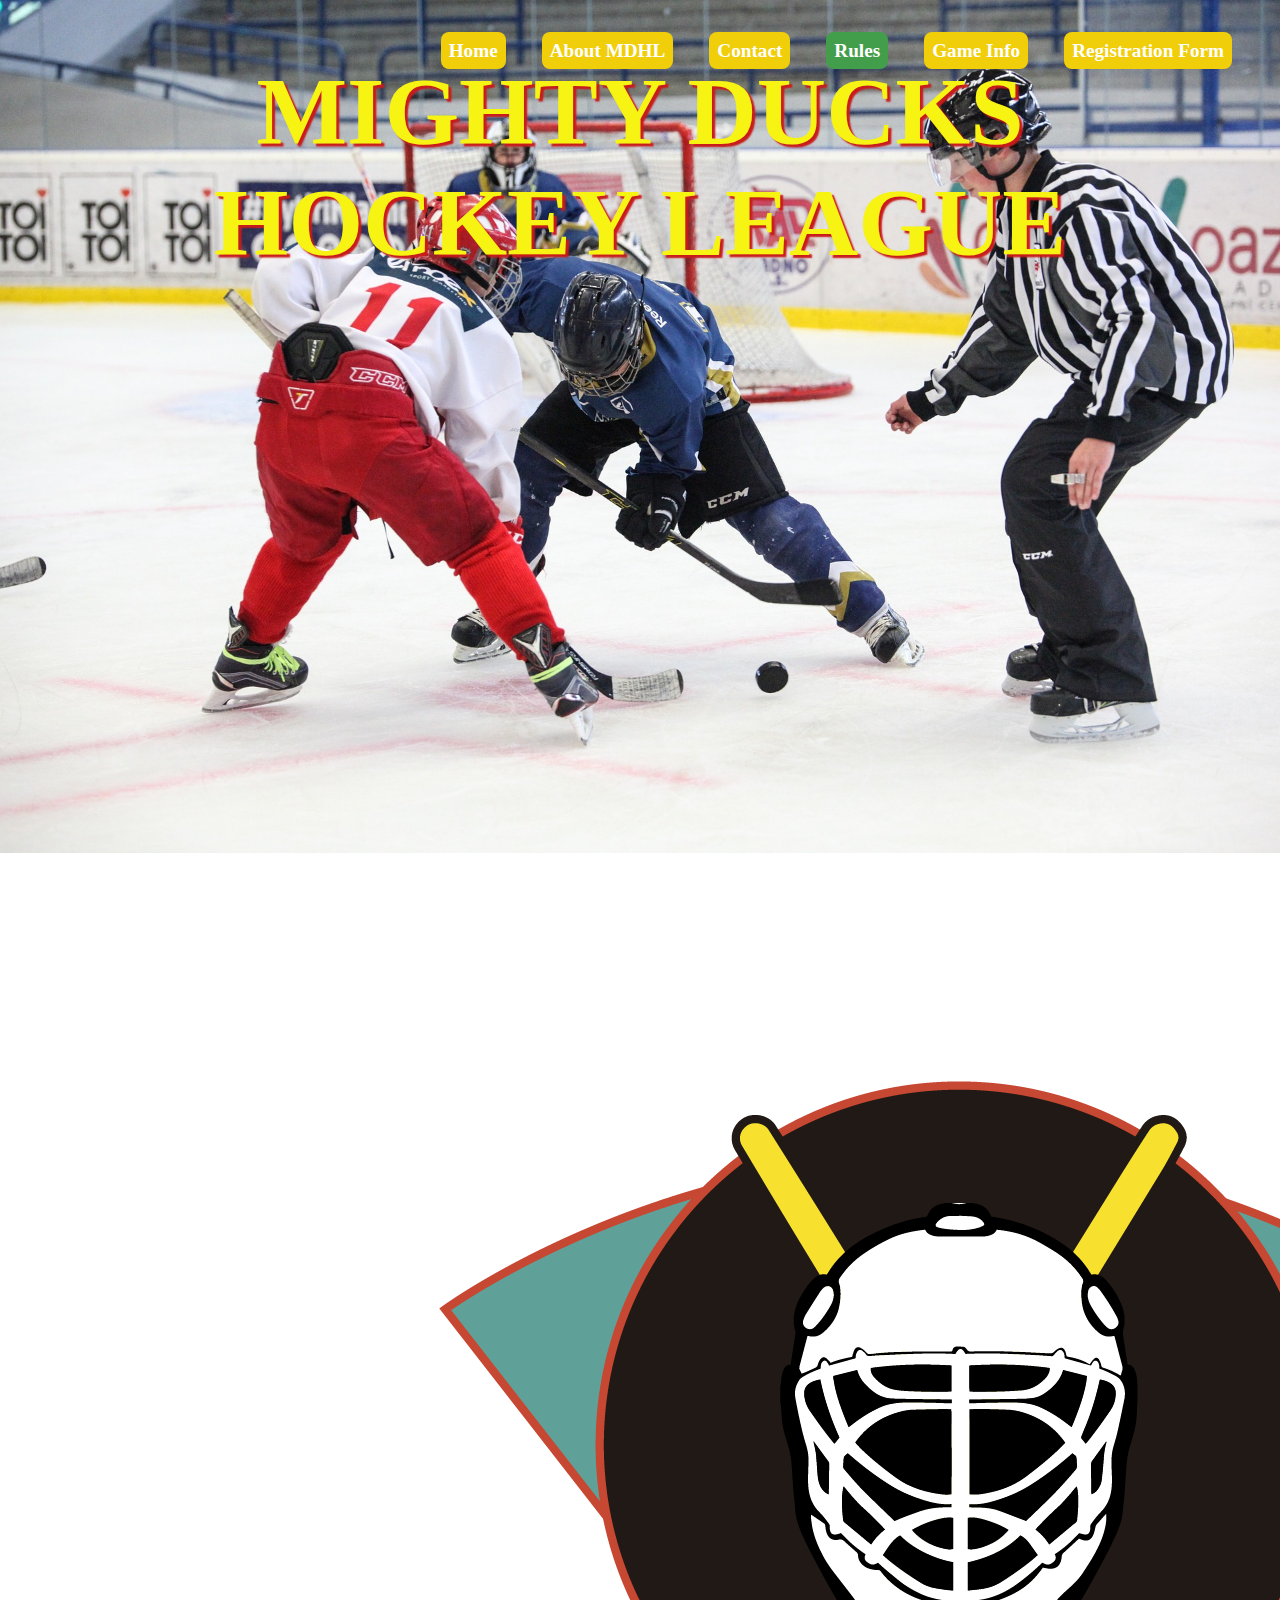
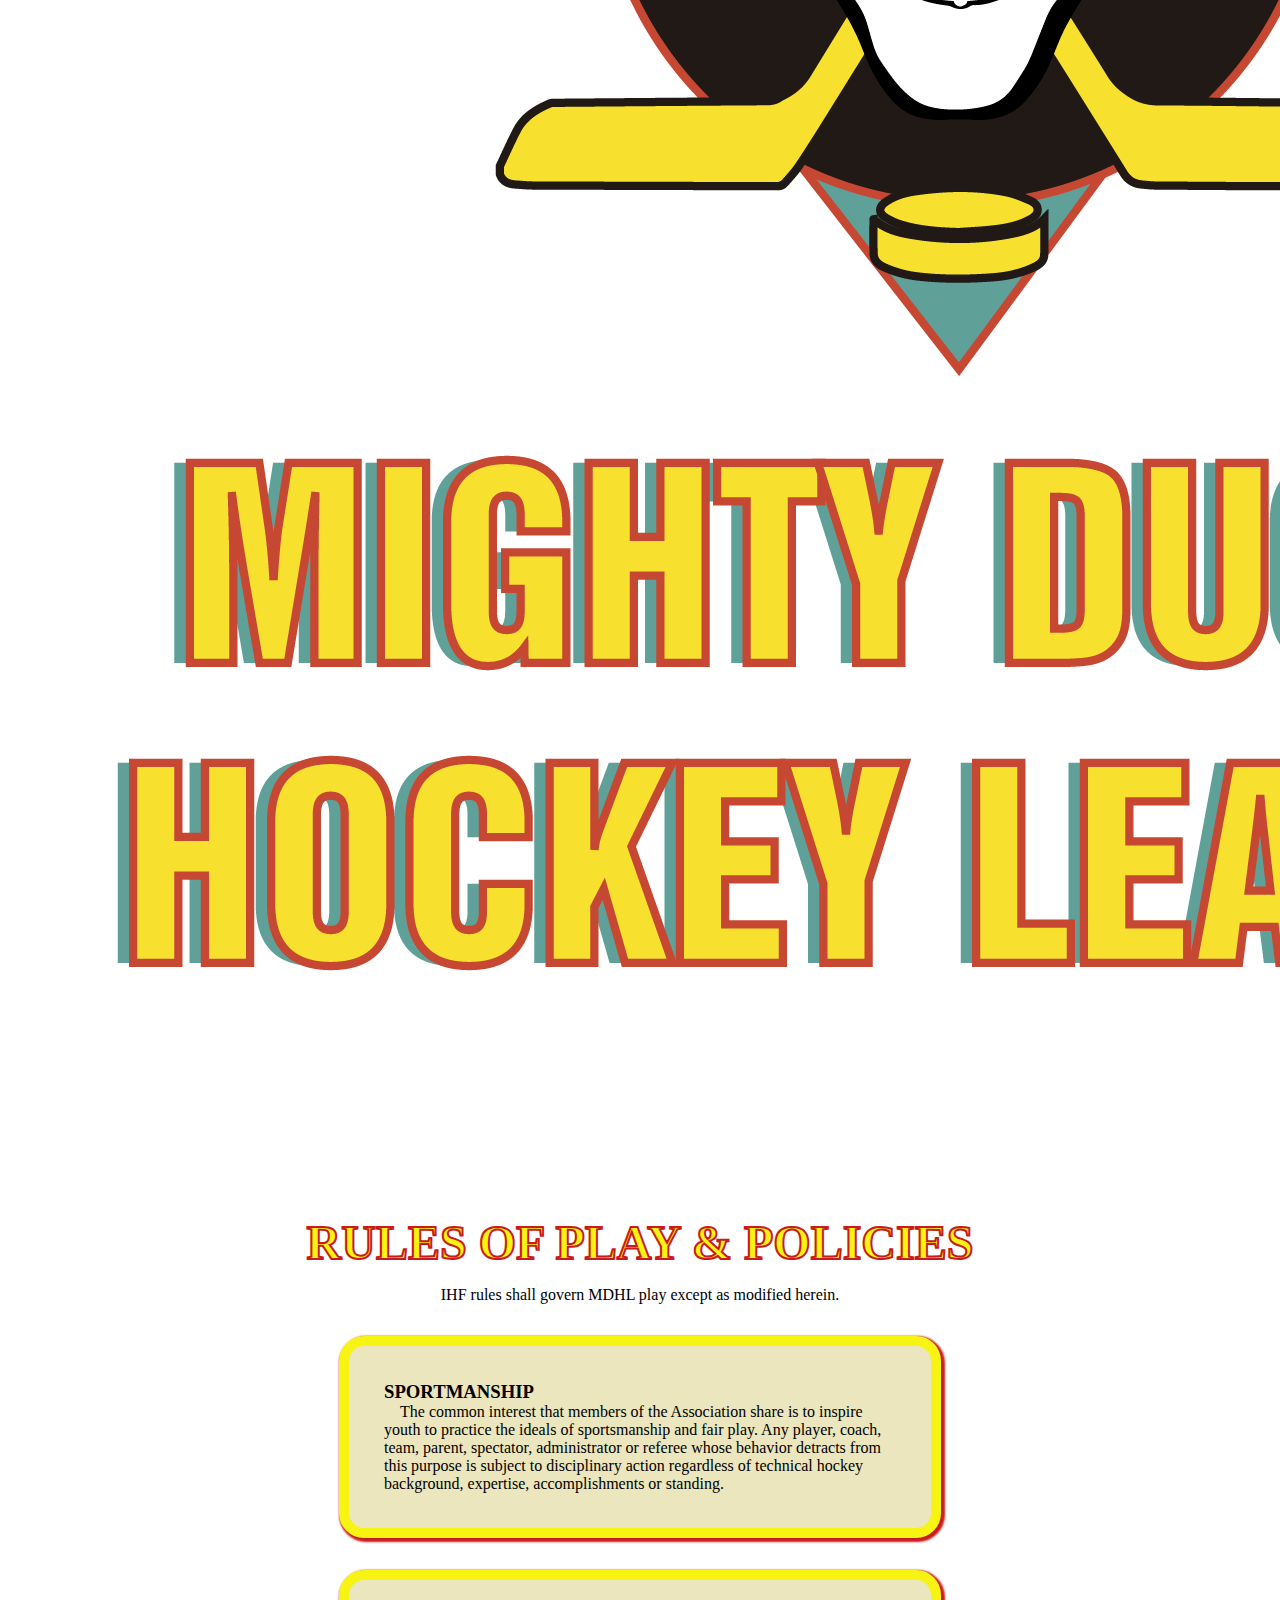
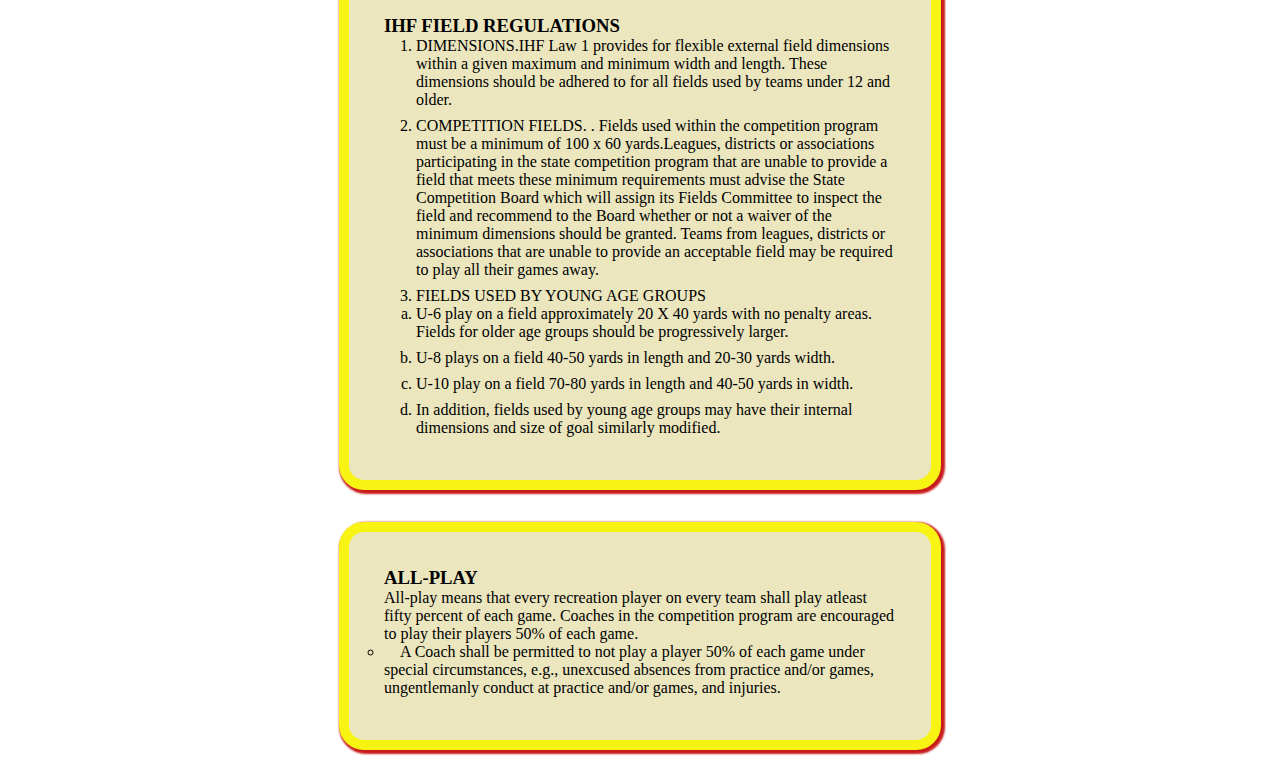
<file: rules.html>
<!DOCTYPE html>
<html lang="en">
<head>
    <meta charset="UTF-8">
    <meta http-equiv="X-UA-Compatible" content="IE=edge">
    <meta name="viewport" content="width=device-width, initial-scale=1.0">
    <link rel="shortcut icon" href="./assets/img/LogoMightyduck-01.ico" type="image/x-icon">
    <title>Rules - Myghty Ducks Hockey League</title>
    <link rel="stylesheet" href="./assets/styles/style2.css">
</head>
<body>
    <header class="header">
        <img class="background" src="./assets/img/design1_image1.jpg" alt="Ice Hockey match">
        <h1>Mighty Ducks Hockey League</h1>
    </header>
    <nav>
        <a href="./index.html">Home</a>
        <a href="./about.html">About MDHL</a>
        <a href="./contact.html">Contact</a>
        <a href="#">Rules</a>
        <a href="./game_info.html">Game Info</a>
        <a href="./registration.html">Registration Form</a>
    </nav>
    <main>

        <section class="container">
            <figure id="logo">
                <img src="./assets/img/LogoMightyduck-01.png" alt="Logo Mighty Ducks Hockey League">
            </figure>
            <h2>RULES OF PLAY & POLICIES</h2>
            <p class="subtitle">IHF rules shall govern MDHL play except as modified herein.</p>
            <article class="rules">
                <h3>SPORTMANSHIP</h3>
                <p class="indent">The common interest that members of the Association share is to inspire
                    youth to practice the ideals of sportsmanship and fair play. Any player, coach,
                    team, parent, spectator, administrator or referee whose behavior detracts from
                    this purpose is subject to disciplinary action regardless of technical hockey
                    background, expertise, accomplishments or standing.</p>
            </article>
            <article class="rules">
                <h3>IHF FIELD REGULATIONS</h3>
                <ol class="ol">
                    <li>DIMENSIONS.IHF Law 1 provides for flexible external field dimensions within
                        a given maximum and minimum width and length. These dimensions should be
                        adhered to for all fields used by teams under 12 and older.</li>
                    <li>COMPETITION FIELDS. . Fields used within the competition program must be
                        a minimum of 100 x 60 yards.Leagues, districts or associations participating in
                        the state competition program that are unable to provide a field that meets these
                        minimum requirements must advise the State Competition Board which will
                        assign its Fields Committee to inspect the field and recommend to the Board
                        whether or not a waiver of the minimum dimensions should be granted. Teams
                        from leagues, districts or associations that are unable to provide an acceptable
                        field may be required to play all their games away.</li>
                    <li>FIELDS USED BY YOUNG AGE GROUPS 
                        <ol class="ol_leters" type="a">
                            <li>U-6 play on a field approximately 20 X 40 yards with no penalty areas. Fields
                                for older age groups should be progressively larger.</li>
                            <li>U-8 plays on a field 40-50 yards in length and 20-30 yards width.</li>
                            <li>U-10 play on a field 70-80 yards in length and 40-50 yards in width.</li>
                            <li>In addition, fields used by young age groups may have their internal dimensions and size of
                                goal similarly modified.</li>
                        </ol>
                    </li>
                </ol>

            </article>
            <article class="rules">
                <h3>ALL-PLAY</h3>
                <p>All-play means that every recreation player on every team shall play atleast
                    fifty percent of each game. Coaches in the competition program are encouraged
                    to play their players 50% of each game. </p>
                <ul class=" indent ul" type="circle">
                    <li>A Coach shall be permitted to not play a player 50% of each game
                        under special circumstances, e.g., unexcused absences from practice
                        and/or games, ungentlemanly conduct at practice and/or games, and
                        injuries.</li>
                </ul>
            </article>
        </section>
    </main>
</body>
</html>
</file>
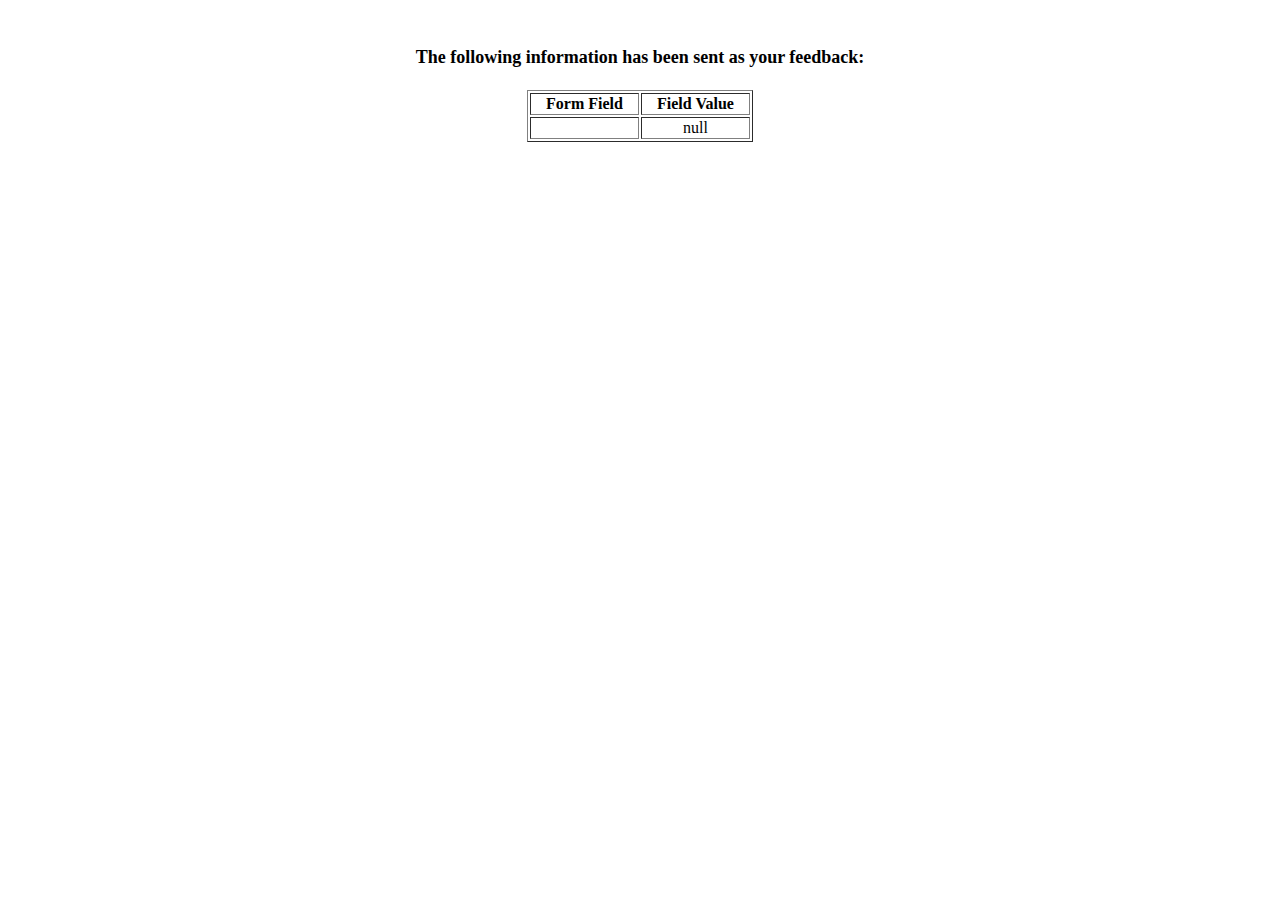
<file: show_data.html>
<html>
<head>
<title>Feedback Sent</title>
</head>
<body>
<p align=center>&nbsp;</p>
<h1 align=center><font size="+1">The following information has been sent as your
  feedback:</font></h1>

<table border="1" align=center width="226">
  <tr>
    <th align="center">Form Field</th>
    <th align="center">Field Value</th>
  </tr>

<script language="javascript">
var args = location.search.substr(1).split('&');
for (var i = 0; i < args.length; ++i) {
  var parts = args[i].split('=');
  if (parts != null) {
    var field = parts[0];
    var value = parts[1];
    if (value == null) {
      value = "null"
    }
    else {
      value = '"' + unescape(value.replace(/\+/g, ' ')) + '"';
    }

    document.writeln('<tr><td align="center">' + field + '</td>');
    document.writeln('<td align="center">' + value + '</td></tr>');
  }
}
</script>

<noscript>
<tr><td>
<p>You need to turn on Javascript in your browser.</p>

<p>In Microsoft Internet Explorer 4 or greater:</p>
<ul>
<li>From the "Tools" menu (in IE 4, it's the "View" menu), select "Internet Options".</li>
<li>Click on the "Security" tab.</li>
<li>Click on the "Custom Level" button. (In IE 4, select "Custom"
and then click on "Settings...".)</li>
<li>Under "Active scripting" make sure "Enable" is selected.</li>
</ul>

<p>In Netscape version 4 or greater:</p>
<ul>
<li>From the <b>Edit</b> menu, select <b>Preferences</b>.</li>
<li>In the <b>Category</b> list on the left, click on the word "Advanced".</li>
<li>In the panel on the right, make sure "Enable JavaScript" is checked.</li>
<li>Click the <b>OK</b> button.</li>
</ul>

</td></tr>
</noscript>

</table>
</body>
</html>
</file>
<file: assets/styles/style.css>
* {
    margin: 0%;
    padding: 0%;
    font-family:'Comic Neue', cursive;
    color: var(--color2);
}
:root{
--color1:rgb(255, 204, 0);
--color2:rgb(0, 0, 0);
--color3: rgb(255, 255, 255);
}

header {
    width: 100%;
}

h1 {
    margin: 0.5em;
    font-size: 3rem;
    color: var(--color1);
    text-shadow: 0.5rem 0.5rem 0.1rem var(--color2);
    text-transform: uppercase;
    text-align: center;
    font-weight: bolder;
    position: absolute;
    top: 0.5rem;
}


nav{
    margin: 1rem;
    width: 20%;
    position:absolute;
    display: grid;
    top: 44.5rem;
    left: 2rem;
    display: flex;
    flex-direction: column;
    align-items: flex-start;
}

nav>a{
    padding: 0.5rem;
    margin: 0.5rem;
    font-size: 1.2rem;
    border-radius: 1rem;
    margin: 0.9rem;
}

a{
    text-decoration: none;
    color: var(--color2);
    font-size: 1.2rem;
    font-weight: bolder;
}


main{
    display: flex;
    flex-direction: column;
}

h2{
    color: var(--color3);
    background-color: var(--color2);
    margin: 0%;
    padding: 1rem;
    text-align: center;
}


article>h3,p{
    margin: 1rem;
}

h4{
    text-align: center;
    color: var(--color3);
    font-size: 1.2rem;
    margin-bottom: 1rem;
    padding: 0.5rem;
}
aside{
    display: inline-block;
    display: flex;
    justify-content:right;
    position: absolute;;
    left: 100%;
    bottom: 630px;
}

.background{
    width: 100%;
    height: 40rem;
}

.logo{
    width: 8rem;
    height: 8rem;
    position: absolute;
    top: 18rem;
    right: 4rem;
    float: right;
}

.schedule{
    text-align: center;
    display: grid;
    margin: 1rem;
    padding: 200px;
    justify-content: center;
    border-radius: 1rem;
}
</file>
<file: assets/styles/style2.css>
* {
    margin: 0%;
    padding: 0%;
    font-family: 'Comic Neue', cursive;
}
:root{
--color-background: rgb(208, 211, 174);
--color1:rgb(247, 243, 19);
--color2:rgb(255, 255, 255);
--color-hovernav:rgb(66, 158, 74);
--color-nav:rgb(241, 206, 10);
--color-rules:rgb(177, 164, 53);
--color3:   rgb(0, 0, 0);
--color4: rgb(201, 27, 27);
--color5: rgb(235, 230, 190);
}

body{
    background-color: var(--background-color);
}

header {
    display: flex;
    flex-direction: column;
}

h1 {
    margin: 0.5em;
    font-size: 6rem;
    color: var(--color1);
    text-shadow: 0.2rem 0.2rem 0.1rem var(--color4);
    text-transform: uppercase;
    text-align: center;
    font-weight: bolder;
    position: absolute;
    top: 0.5rem;
}

nav{
    margin: 1rem;
    position: absolute;
    top: 1.5rem;
    right: 1rem;
    grid-row: 1/3;
    align-items: flex-start;
}
nav a[href="#"] {
    background-color: var(--color-hovernav);
}

nav>a{
    margin: 1rem;
    padding: 0.5rem;
    background-color: var(--color-nav);
    border-radius: 0.5rem;
    text-decoration: none;
    color: var(--color2);
    font-size: 1.2rem;
    font-weight: bolder;
}

a{
    text-decoration: none;
    color: var(--color3);
    font-size: 1.2rem;
    font-weight: bolder;
}

nav>a:hover{
    color: var(--color2);
    background-color: var(--color-hovernav);
}

main {
    display: flex;
    flex-direction: column;
    width: 100%;
    height: 100%;
}

h2 {
    color: var(--color1);
    -webkit-text-stroke: 2px var(--color4);
    margin: 0%;
    padding: 1rem;
    text-align: center;
    font-size: 3rem;
}


h4{
    margin-bottom: 1rem;
    text-align: center;
    color: var(--color3);
}

aside{
    display: flex;
    justify-content:right;
    position: absolute;;
    right: 100%;
    bottom: 60px;
}

.backgroud{
    width: 100%;
    height: 40rem;
}

.logo{
    width: 15rem;
    height: 15rem;
    position: absolute;
    left: 4rem;
    top: 5rem;
}

/* .schedule{
    text-align: center;
    display: grid;
    margin: 1rem;
    padding: 200px;
    justify-content: center;
    border-radius: 1rem;
} */

.indent{
    text-indent: 1rem;
}

/* Reglas/Rules */
.rules{
    border: 10px solid var(--color1);
    border-radius: 25px;
    background-color: var(--color5);
    box-shadow: 2px 2px 2px 2px var(--color4);
    padding: 35px;
    margin: 2rem  auto;
    width: 40%;
    min-width: 6px;
    height: auto;
    min-height: 15px;
}

.ol{
    margin-left: 2rem;
}

.ol-leters{
    margin-left: 3rem;
}

li {
    margin-bottom: 0.5rem;
}

/* Tablas/Tables */

.subtitle{
    text-align: center; 
}

table{
    width: 40%;
    margin: 2rem  auto;
    text-align: center;
}

th{
    font-size: 1.5rem;
    border-bottom: 2px solid var(--color1);
}

.table{
    border: 10px solid var(--color1);
    border-radius: 25px;
    background-color: var(--color5);
    box-shadow: 2px 2px 2px 2px var(--color4);
    padding: 35px;
    margin: 2rem  auto;
    width: 40%;
    min-width: 600px;
    height: auto;
    min-height: 150px;
}

.inline-block{
    display: flex;
}
</file>
